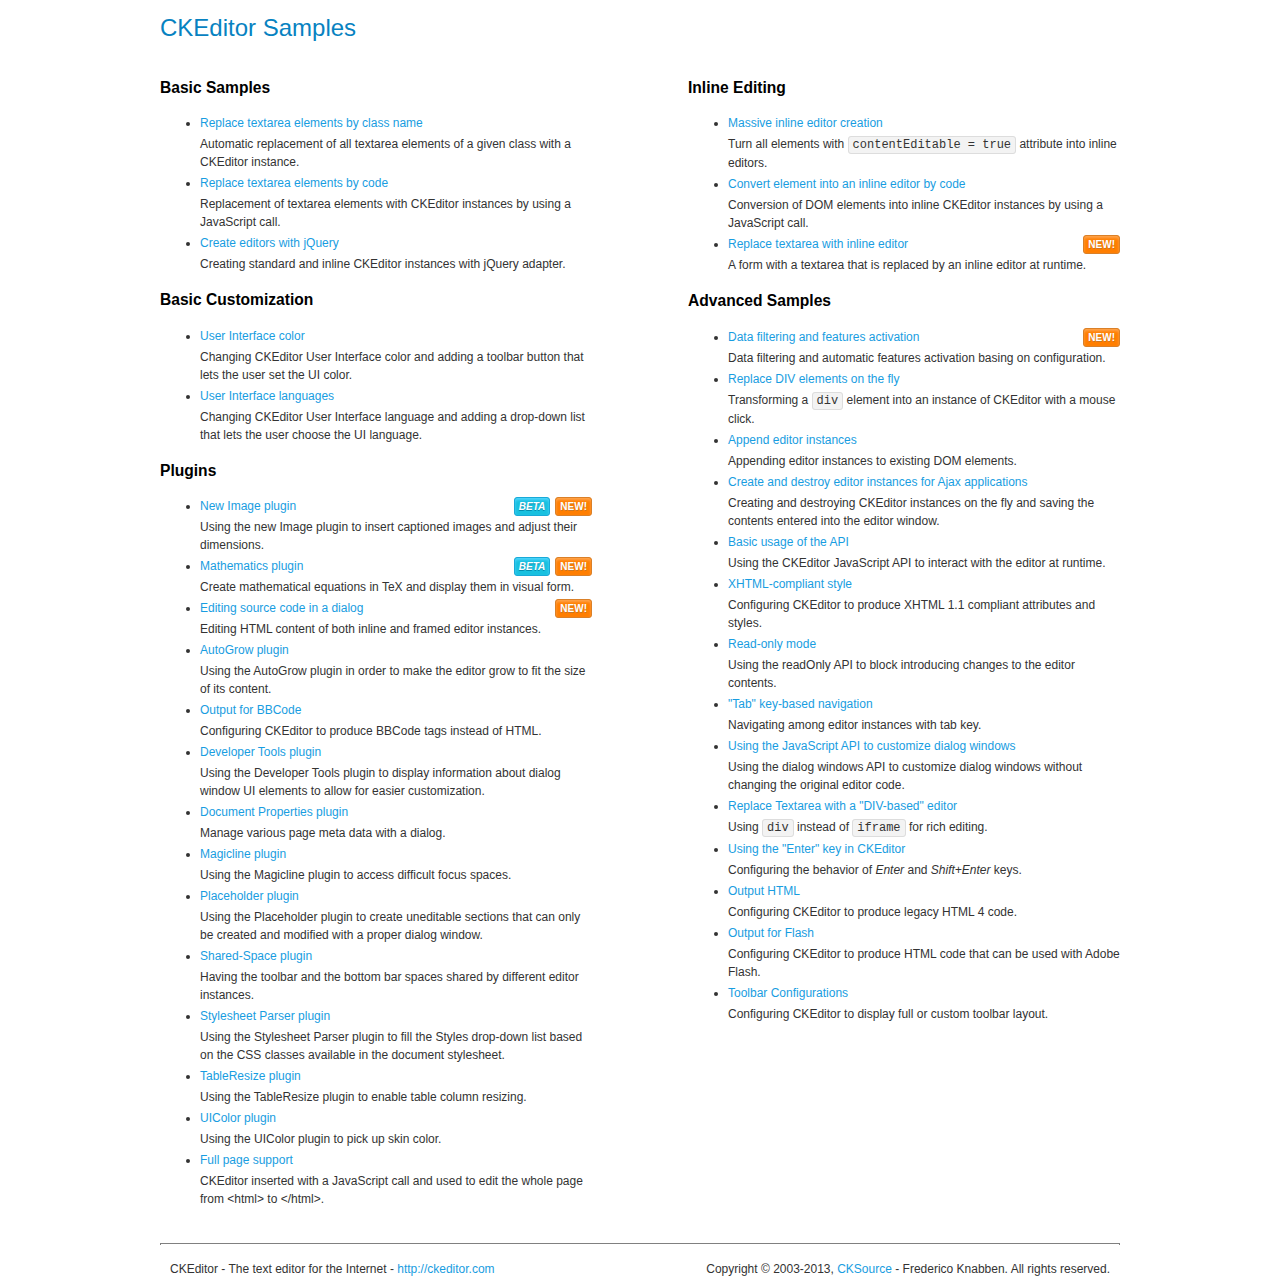
<file: js/ckeditor/samples/index.html>
﻿<!DOCTYPE html>
<!--
Copyright (c) 2003-2013, CKSource - Frederico Knabben. All rights reserved.
For licensing, see LICENSE.md or http://ckeditor.com/license
-->
<html>
<head>
	<title>CKEditor Samples</title>
	<meta charset="utf-8">
	<link rel="stylesheet" href="sample.css">
</head>
<body>
	<h1 class="samples">
		CKEditor Samples
	</h1>
	<div class="twoColumns">
		<div class="twoColumnsLeft">
			<h2 class="samples">
				Basic Samples
			</h2>
			<dl class="samples">
				<dt><a class="samples" href="replacebyclass.html">Replace textarea elements by class name</a></dt>
				<dd>Automatic replacement of all textarea elements of a given class with a CKEditor instance.</dd>

				<dt><a class="samples" href="replacebycode.html">Replace textarea elements by code</a></dt>
				<dd>Replacement of textarea elements with CKEditor instances by using a JavaScript call.</dd>

				<dt><a class="samples" href="jquery.html">Create editors with jQuery</a></dt>
				<dd>Creating standard and inline CKEditor instances with jQuery adapter.</dd>
			</dl>

			<h2 class="samples">
				Basic Customization
			</h2>
			<dl class="samples">
				<dt><a class="samples" href="uicolor.html">User Interface color</a></dt>
				<dd>Changing CKEditor User Interface color and adding a toolbar button that lets the user set the UI color.</dd>

				<dt><a class="samples" href="uilanguages.html">User Interface languages</a></dt>
				<dd>Changing CKEditor User Interface language and adding a drop-down list that lets the user choose the UI language.</dd>
			</dl>


			<h2 class="samples">Plugins</h2>
<dl class="samples">
<dt><a class="samples" href="plugins/image2/image2.html">New Image plugin</a> <span class="new">New!</span> <span class="beta">Beta</span></dt>
<dd>Using the new Image plugin to insert captioned images and adjust their dimensions.</dd>

<dt><a class="samples" href="plugins/mathjax/mathjax.html">Mathematics plugin</a> <span class="new">New!</span> <span class="beta">Beta</span></dt>
<dd>Create mathematical equations in TeX and display them in visual form.</dd>

<dt><a class="samples" href="plugins/sourcedialog/sourcedialog.html">Editing source code in a dialog</a> <span class="new">New!</span></dt>
<dd>Editing HTML content of both inline and framed editor instances.</dd>

<dt><a class="samples" href="plugins/autogrow/autogrow.html">AutoGrow plugin</a></dt>
<dd>Using the AutoGrow plugin in order to make the editor grow to fit the size of its content.</dd>

<dt><a class="samples" href="plugins/bbcode/bbcode.html">Output for BBCode</a></dt>
<dd>Configuring CKEditor to produce BBCode tags instead of HTML.</dd>

<dt><a class="samples" href="plugins/devtools/devtools.html">Developer Tools plugin</a></dt>
<dd>Using the Developer Tools plugin to display information about dialog window UI elements to allow for easier customization.</dd>

<dt><a class="samples" href="plugins/docprops/docprops.html">Document Properties plugin</a></dt>
<dd>Manage various page meta data with a dialog.</dd>

<dt><a class="samples" href="plugins/magicline/magicline.html">Magicline plugin</a></dt>
<dd>Using the Magicline plugin to access difficult focus spaces.</dd>

<dt><a class="samples" href="plugins/placeholder/placeholder.html">Placeholder plugin</a></dt>
<dd>Using the Placeholder plugin to create uneditable sections that can only be created and modified with a proper dialog window.</dd>

<dt><a class="samples" href="plugins/sharedspace/sharedspace.html">Shared-Space plugin</a></dt>
<dd>Having the toolbar and the bottom bar spaces shared by different editor instances.</dd>

<dt><a class="samples" href="plugins/stylesheetparser/stylesheetparser.html">Stylesheet Parser plugin</a></dt>
<dd>Using the Stylesheet Parser plugin to fill the Styles drop-down list based on the CSS classes available in the document stylesheet.</dd>

<dt><a class="samples" href="plugins/tableresize/tableresize.html">TableResize plugin</a></dt>
<dd>Using the TableResize plugin to enable table column resizing.</dd>

<dt><a class="samples" href="plugins/uicolor/uicolor.html">UIColor plugin</a></dt>
<dd>Using the UIColor plugin to pick up skin color.</dd>

<dt><a class="samples" href="plugins/wysiwygarea/fullpage.html">Full page support</a></dt>
<dd>CKEditor inserted with a JavaScript call and used to edit the whole page from &lt;html&gt; to &lt;/html&gt;.</dd>
</dl>
		</div>
		<div class="twoColumnsRight">
			<h2 class="samples">
				Inline Editing
			</h2>
			<dl class="samples">
				<dt><a class="samples" href="inlineall.html">Massive inline editor creation</a></dt>
				<dd>Turn all elements with <code>contentEditable = true</code> attribute into inline editors.</dd>

				<dt><a class="samples" href="inlinebycode.html">Convert element into an inline editor by code</a></dt>
				<dd>Conversion of DOM elements into inline CKEditor instances by using a JavaScript call.</dd>

				<dt><a class="samples" href="inlinetextarea.html">Replace textarea with inline editor</a> <span class="new">New!</span></dt>
				<dd>A form with a textarea that is replaced by an inline editor at runtime.</dd>

				
			</dl>

			<h2 class="samples">
				Advanced Samples
			</h2>
			<dl class="samples">
				<dt><a class="samples" href="datafiltering.html">Data filtering and features activation</a> <span class="new">New!</span></dt>
				<dd>Data filtering and automatic features activation basing on configuration.</dd>

				<dt><a class="samples" href="divreplace.html">Replace DIV elements on the fly</a></dt>
				<dd>Transforming a <code>div</code> element into an instance of CKEditor with a mouse click.</dd>

				<dt><a class="samples" href="appendto.html">Append editor instances</a></dt>
				<dd>Appending editor instances to existing DOM elements.</dd>

				<dt><a class="samples" href="ajax.html">Create and destroy editor instances for Ajax applications</a></dt>
				<dd>Creating and destroying CKEditor instances on the fly and saving the contents entered into the editor window.</dd>

				<dt><a class="samples" href="api.html">Basic usage of the API</a></dt>
				<dd>Using the CKEditor JavaScript API to interact with the editor at runtime.</dd>

				<dt><a class="samples" href="xhtmlstyle.html">XHTML-compliant style</a></dt>
				<dd>Configuring CKEditor to produce XHTML 1.1 compliant attributes and styles.</dd>

				<dt><a class="samples" href="readonly.html">Read-only mode</a></dt>
				<dd>Using the readOnly API to block introducing changes to the editor contents.</dd>

				<dt><a class="samples" href="tabindex.html">"Tab" key-based navigation</a></dt>
				<dd>Navigating among editor instances with tab key.</dd>


				
<dt><a class="samples" href="plugins/dialog/dialog.html">Using the JavaScript API to customize dialog windows</a></dt>
<dd>Using the dialog windows API to customize dialog windows without changing the original editor code.</dd>

<dt><a class="samples" href="plugins/divarea/divarea.html">Replace Textarea with a &quot;DIV-based&quot; editor</a></dt>
<dd>Using <code>div</code> instead of <code>iframe</code> for rich editing.</dd>

<dt><a class="samples" href="plugins/enterkey/enterkey.html">Using the &quot;Enter&quot; key in CKEditor</a></dt>
<dd>Configuring the behavior of <em>Enter</em> and <em>Shift+Enter</em> keys.</dd>

<dt><a class="samples" href="plugins/htmlwriter/outputhtml.html">Output HTML</a></dt>
<dd>Configuring CKEditor to produce legacy HTML 4 code.</dd>

<dt><a class="samples" href="plugins/htmlwriter/outputforflash.html">Output for Flash</a></dt>
<dd>Configuring CKEditor to produce HTML code that can be used with Adobe Flash.</dd>

<dt><a class="samples" href="plugins/toolbar/toolbar.html">Toolbar Configurations</a></dt>
<dd>Configuring CKEditor to display full or custom toolbar layout.</dd>

			</dl>
		</div>
	</div>
	<div id="footer">
		<hr>
		<p>
			CKEditor - The text editor for the Internet - <a class="samples" href="http://ckeditor.com/">http://ckeditor.com</a>
		</p>
		<p id="copy">
			Copyright &copy; 2003-2013, <a class="samples" href="http://cksource.com/">CKSource</a> - Frederico Knabben. All rights reserved.
		</p>
	</div>
</body>
</html>
</file>
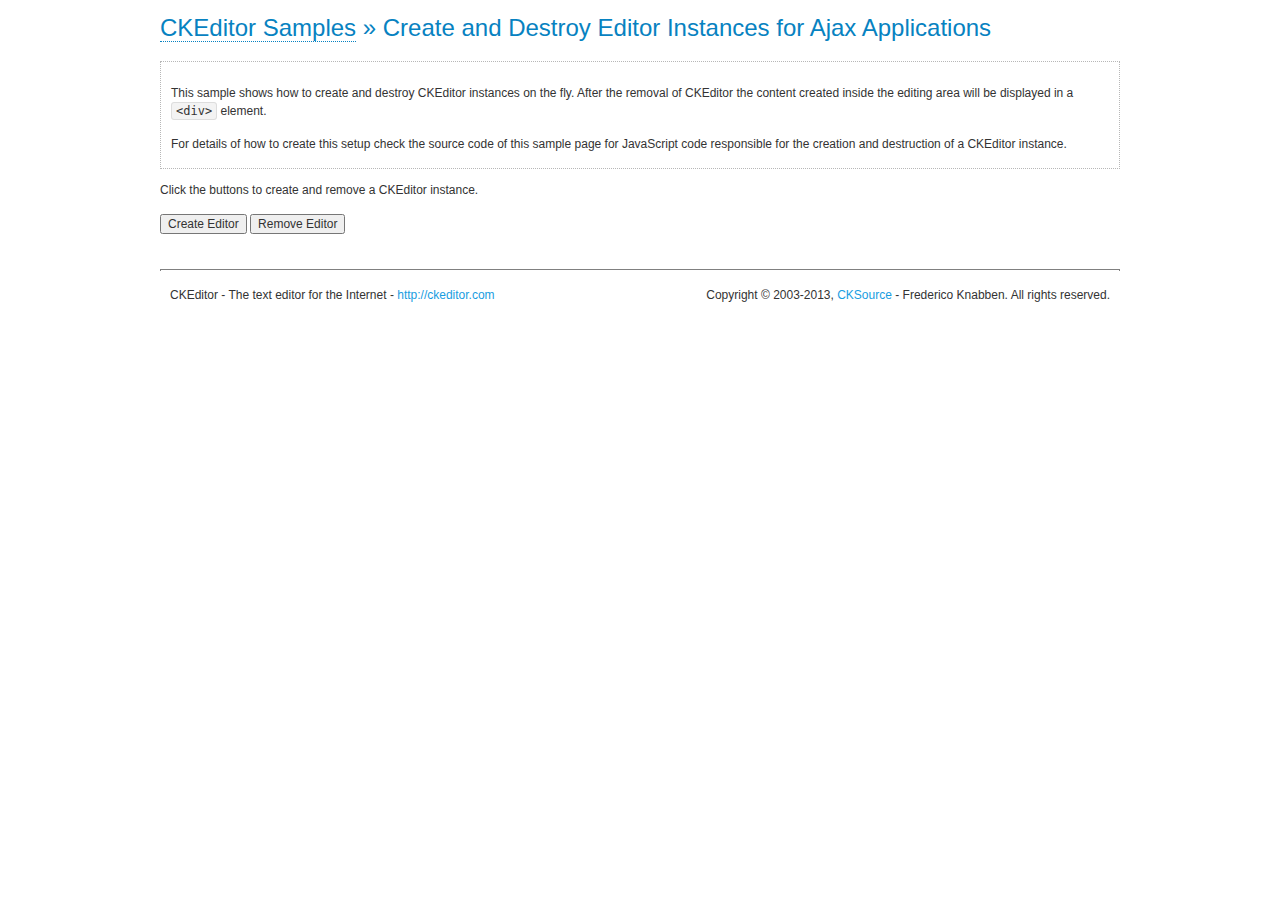
<file: js/ckeditor/samples/ajax.html>
<!DOCTYPE html>
<!--
Copyright (c) 2003-2013, CKSource - Frederico Knabben. All rights reserved.
For licensing, see LICENSE.md or http://ckeditor.com/license
-->
<html>
<head>
	<title>Ajax &mdash; CKEditor Sample</title>
	<meta charset="utf-8">
	<script src="../ckeditor.js"></script>
	<link rel="stylesheet" href="sample.css">
	<script>

		var editor, html = '';

		function createEditor() {
			if ( editor )
				return;

			// Create a new editor inside the <div id="editor">, setting its value to html
			var config = {};
			editor = CKEDITOR.appendTo( 'editor', config, html );
		}

		function removeEditor() {
			if ( !editor )
				return;

			// Retrieve the editor contents. In an Ajax application, this data would be
			// sent to the server or used in any other way.
			document.getElementById( 'editorcontents' ).innerHTML = html = editor.getData();
			document.getElementById( 'contents' ).style.display = '';

			// Destroy the editor.
			editor.destroy();
			editor = null;
		}

	</script>
</head>
<body>
	<h1 class="samples">
		<a href="index.html">CKEditor Samples</a> &raquo; Create and Destroy Editor Instances for Ajax Applications
	</h1>
	<div class="description">
		<p>
			This sample shows how to create and destroy CKEditor instances on the fly. After the removal of CKEditor the content created inside the editing
			area will be displayed in a <code>&lt;div&gt;</code> element.
		</p>
		<p>
			For details of how to create this setup check the source code of this sample page
			for JavaScript code responsible for the creation and destruction of a CKEditor instance.
		</p>
	</div>
	<p>Click the buttons to create and remove a CKEditor instance.</p>
	<p>
		<input onclick="createEditor();" type="button" value="Create Editor">
		<input onclick="removeEditor();" type="button" value="Remove Editor">
	</p>
	<!-- This div will hold the editor. -->
	<div id="editor">
	</div>
	<div id="contents" style="display: none">
		<p>
			Edited Contents:
		</p>
		<!-- This div will be used to display the editor contents. -->
		<div id="editorcontents">
		</div>
	</div>
	<div id="footer">
		<hr>
		<p>
			CKEditor - The text editor for the Internet - <a class="samples" href="http://ckeditor.com/">http://ckeditor.com</a>
		</p>
		<p id="copy">
			Copyright &copy; 2003-2013, <a class="samples" href="http://cksource.com/">CKSource</a> - Frederico
			Knabben. All rights reserved.
		</p>
	</div>
</body>
</html>
</file>
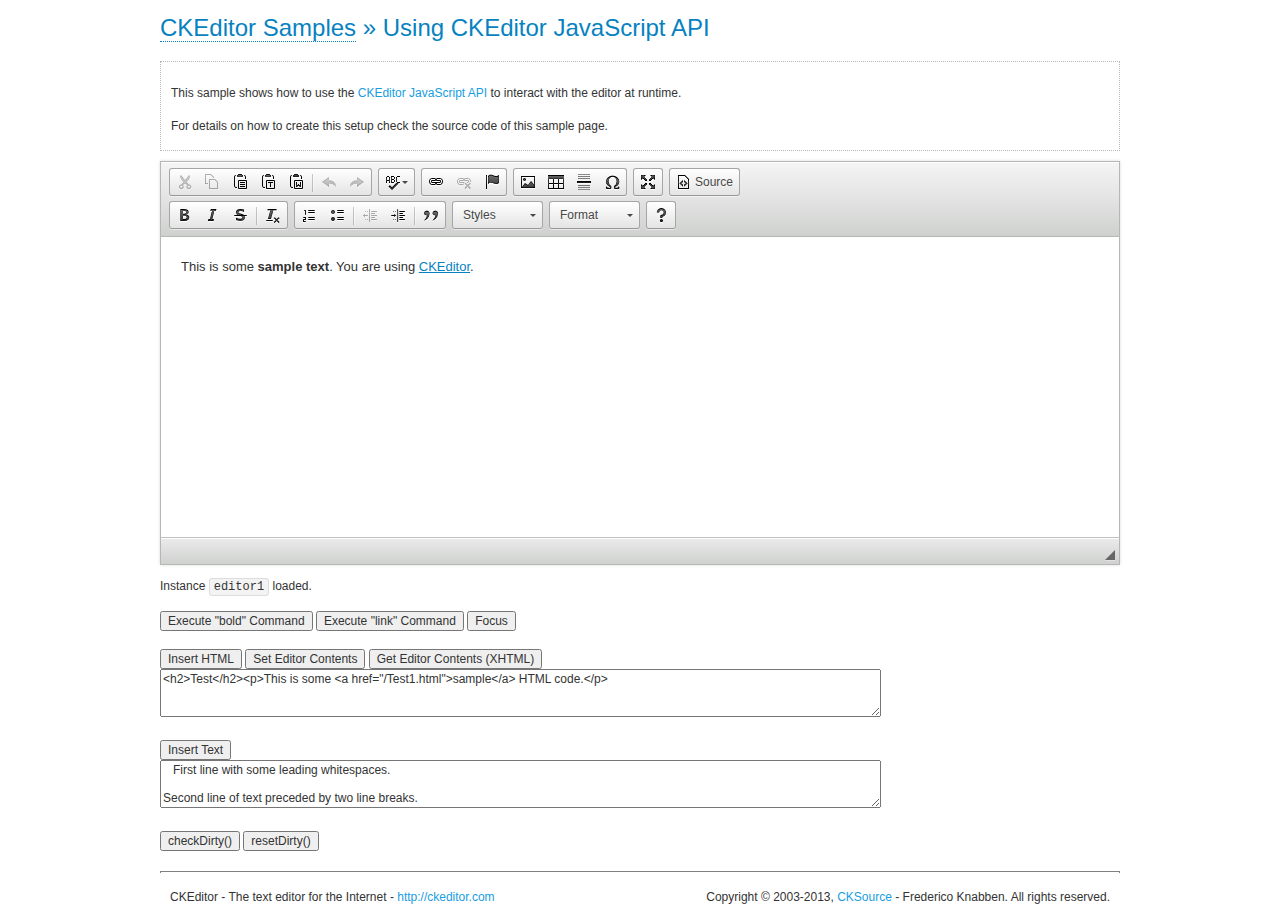
<file: js/ckeditor/samples/api.html>
<!DOCTYPE html>
<!--
Copyright (c) 2003-2013, CKSource - Frederico Knabben. All rights reserved.
For licensing, see LICENSE.md or http://ckeditor.com/license
-->
<html>
<head>
	<meta charset="utf-8">
	<title>API Usage &mdash; CKEditor Sample</title>
	<script src="../ckeditor.js"></script>
	<link href="sample.css" rel="stylesheet">
	<script>

// The instanceReady event is fired, when an instance of CKEditor has finished
// its initialization.
CKEDITOR.on( 'instanceReady', function( ev ) {
	// Show the editor name and description in the browser status bar.
	document.getElementById( 'eMessage' ).innerHTML = 'Instance <code>' + ev.editor.name + '<\/code> loaded.';

	// Show this sample buttons.
	document.getElementById( 'eButtons' ).style.display = 'block';
});

function InsertHTML() {
	// Get the editor instance that we want to interact with.
	var editor = CKEDITOR.instances.editor1;
	var value = document.getElementById( 'htmlArea' ).value;

	// Check the active editing mode.
	if ( editor.mode == 'wysiwyg' )
	{
		// Insert HTML code.
		// http://docs.ckeditor.com/#!/api/CKEDITOR.editor-method-insertHtml
		editor.insertHtml( value );
	}
	else
		alert( 'You must be in WYSIWYG mode!' );
}

function InsertText() {
	// Get the editor instance that we want to interact with.
	var editor = CKEDITOR.instances.editor1;
	var value = document.getElementById( 'txtArea' ).value;

	// Check the active editing mode.
	if ( editor.mode == 'wysiwyg' )
	{
		// Insert as plain text.
		// http://docs.ckeditor.com/#!/api/CKEDITOR.editor-method-insertText
		editor.insertText( value );
	}
	else
		alert( 'You must be in WYSIWYG mode!' );
}

function SetContents() {
	// Get the editor instance that we want to interact with.
	var editor = CKEDITOR.instances.editor1;
	var value = document.getElementById( 'htmlArea' ).value;

	// Set editor contents (replace current contents).
	// http://docs.ckeditor.com/#!/api/CKEDITOR.editor-method-setData
	editor.setData( value );
}

function GetContents() {
	// Get the editor instance that you want to interact with.
	var editor = CKEDITOR.instances.editor1;

	// Get editor contents
	// http://docs.ckeditor.com/#!/api/CKEDITOR.editor-method-getData
	alert( editor.getData() );
}

function ExecuteCommand( commandName ) {
	// Get the editor instance that we want to interact with.
	var editor = CKEDITOR.instances.editor1;

	// Check the active editing mode.
	if ( editor.mode == 'wysiwyg' )
	{
		// Execute the command.
		// http://docs.ckeditor.com/#!/api/CKEDITOR.editor-method-execCommand
		editor.execCommand( commandName );
	}
	else
		alert( 'You must be in WYSIWYG mode!' );
}

function CheckDirty() {
	// Get the editor instance that we want to interact with.
	var editor = CKEDITOR.instances.editor1;
	// Checks whether the current editor contents present changes when compared
	// to the contents loaded into the editor at startup
	// http://docs.ckeditor.com/#!/api/CKEDITOR.editor-method-checkDirty
	alert( editor.checkDirty() );
}

function ResetDirty() {
	// Get the editor instance that we want to interact with.
	var editor = CKEDITOR.instances.editor1;
	// Resets the "dirty state" of the editor (see CheckDirty())
	// http://docs.ckeditor.com/#!/api/CKEDITOR.editor-method-resetDirty
	editor.resetDirty();
	alert( 'The "IsDirty" status has been reset' );
}

function Focus() {
	CKEDITOR.instances.editor1.focus();
}

function onFocus() {
	document.getElementById( 'eMessage' ).innerHTML = '<b>' + this.name + ' is focused </b>';
}

function onBlur() {
	document.getElementById( 'eMessage' ).innerHTML = this.name + ' lost focus';
}

	</script>

</head>
<body>
	<h1 class="samples">
		<a href="index.html">CKEditor Samples</a> &raquo; Using CKEditor JavaScript API
	</h1>
	<div class="description">
	<p>
		This sample shows how to use the
		<a class="samples" href="http://docs.ckeditor.com/#!/api/CKEDITOR.editor">CKEditor JavaScript API</a>
		to interact with the editor at runtime.
	</p>
	<p>
		For details on how to create this setup check the source code of this sample page.
	</p>
	</div>

	<!-- This <div> holds alert messages to be display in the sample page. -->
	<div id="alerts">
		<noscript>
			<p>
				<strong>CKEditor requires JavaScript to run</strong>. In a browser with no JavaScript
				support, like yours, you should still see the contents (HTML data) and you should
				be able to edit it normally, without a rich editor interface.
			</p>
		</noscript>
	</div>
	<form action="../../../samples/sample_posteddata.php" method="post">
		<textarea cols="100" id="editor1" name="editor1" rows="10">&lt;p&gt;This is some &lt;strong&gt;sample text&lt;/strong&gt;. You are using &lt;a href="http://ckeditor.com/"&gt;CKEditor&lt;/a&gt;.&lt;/p&gt;</textarea>

		<script>
			// Replace the <textarea id="editor1"> with an CKEditor instance.
			CKEDITOR.replace( 'editor1', {
				on: {
					focus: onFocus,
					blur: onBlur,

					// Check for availability of corresponding plugins.
					pluginsLoaded: function( evt ) {
						var doc = CKEDITOR.document, ed = evt.editor;
						if ( !ed.getCommand( 'bold' ) )
							doc.getById( 'exec-bold' ).hide();
						if ( !ed.getCommand( 'link' ) )
							doc.getById( 'exec-link' ).hide();
					}
				}
			});
		</script>

		<p id="eMessage">
		</p>

		<div id="eButtons" style="display: none">
			<input id="exec-bold" onclick="ExecuteCommand('bold');" type="button" value="Execute &quot;bold&quot; Command">
			<input id="exec-link" onclick="ExecuteCommand('link');" type="button" value="Execute &quot;link&quot; Command">
			<input onclick="Focus();" type="button" value="Focus">
			<br><br>
			<input onclick="InsertHTML();" type="button" value="Insert HTML">
			<input onclick="SetContents();" type="button" value="Set Editor Contents">
			<input onclick="GetContents();" type="button" value="Get Editor Contents (XHTML)">
			<br>
			<textarea cols="100" id="htmlArea" rows="3">&lt;h2&gt;Test&lt;/h2&gt;&lt;p&gt;This is some &lt;a href="/Test1.html"&gt;sample&lt;/a&gt; HTML code.&lt;/p&gt;</textarea>
			<br>
			<br>
			<input onclick="InsertText();" type="button" value="Insert Text">
			<br>
			<textarea cols="100" id="txtArea" rows="3">   First line with some leading whitespaces.

Second line of text preceded by two line breaks.</textarea>
			<br>
			<br>
			<input onclick="CheckDirty();" type="button" value="checkDirty()">
			<input onclick="ResetDirty();" type="button" value="resetDirty()">
		</div>
	</form>
	<div id="footer">
		<hr>
		<p>
			CKEditor - The text editor for the Internet - <a class="samples" href="http://ckeditor.com/">http://ckeditor.com</a>
		</p>
		<p id="copy">
			Copyright &copy; 2003-2013, <a class="samples" href="http://cksource.com/">CKSource</a> - Frederico
			Knabben. All rights reserved.
		</p>
	</div>
</body>
</html>
</file>
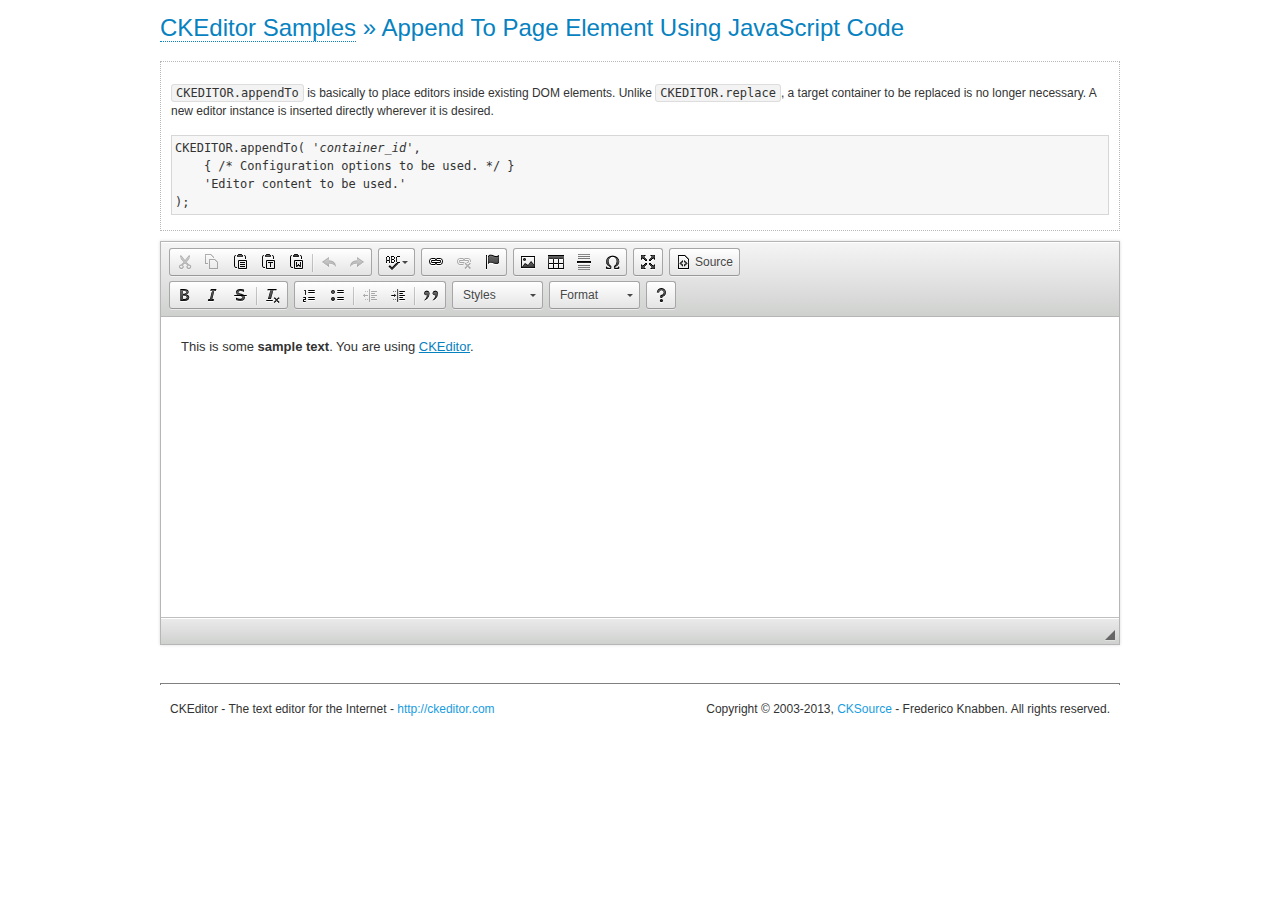
<file: js/ckeditor/samples/appendto.html>
<!DOCTYPE html>
<!--
Copyright (c) 2003-2013, CKSource - Frederico Knabben. All rights reserved.
For licensing, see LICENSE.md or http://ckeditor.com/license
-->
<html>
<head>
	<title>CKEDITOR.appendTo &mdash; CKEditor Sample</title>
	<meta charset="utf-8">
	<script src="../ckeditor.js"></script>
	<link rel="stylesheet" href="sample.css">
</head>
<body>
	<h1 class="samples">
		<a href="index.html">CKEditor Samples</a> &raquo; Append To Page Element Using JavaScript Code
	</h1>
	<div id="section1">
		<div class="description">
			<p>
				<code>CKEDITOR.appendTo</code> is basically to place editors
				inside existing DOM elements. Unlike <code>CKEDITOR.replace</code>,
				a target container to be replaced is no longer necessary. A new editor
				instance is inserted directly wherever it is desired.
			</p>
<pre class="samples">CKEDITOR.appendTo( '<em>container_id</em>',
	{ /* Configuration options to be used. */ }
	'Editor content to be used.'
);</pre>
		</div>
		<script>

			// This call can be placed at any point after the
			// <textarea>, or inside a <head><script> in a
			// window.onload event handler.

			// Replace the <textarea id="editor"> with an CKEditor
			// instance, using default configurations.
			CKEDITOR.appendTo( 'section1',
				null,
				'<p>This is some <strong>sample text</strong>. You are using <a href="http://ckeditor.com/">CKEditor</a>.</p>'
			);

		</script>
	</div>
	<br>
	<div id="footer">
		<hr>
		<p>
			CKEditor - The text editor for the Internet - <a class="samples" href="http://ckeditor.com/">http://ckeditor.com</a>
		</p>
		<p id="copy">
			Copyright &copy; 2003-2013, <a class="samples" href="http://cksource.com/">CKSource</a> - Frederico
			Knabben. All rights reserved.
		</p>
	</div>
</body>
</html>
</file>
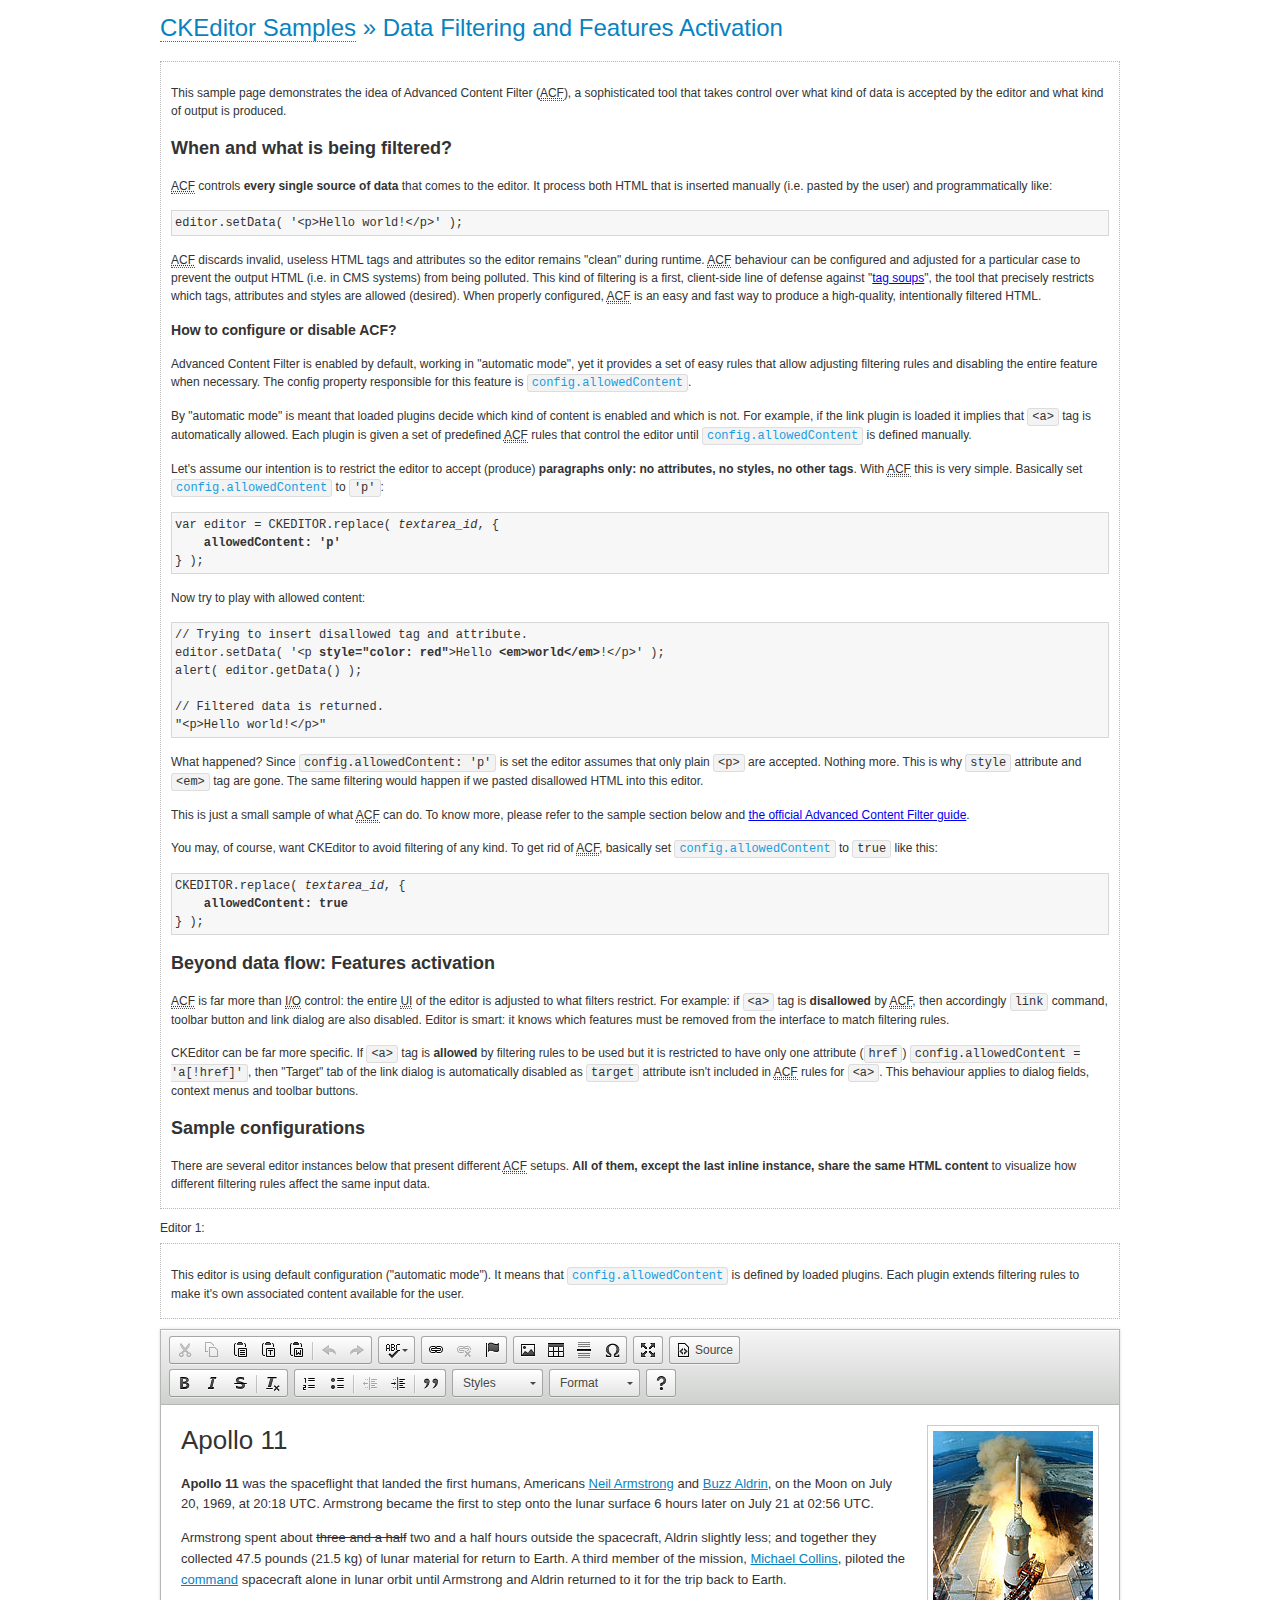
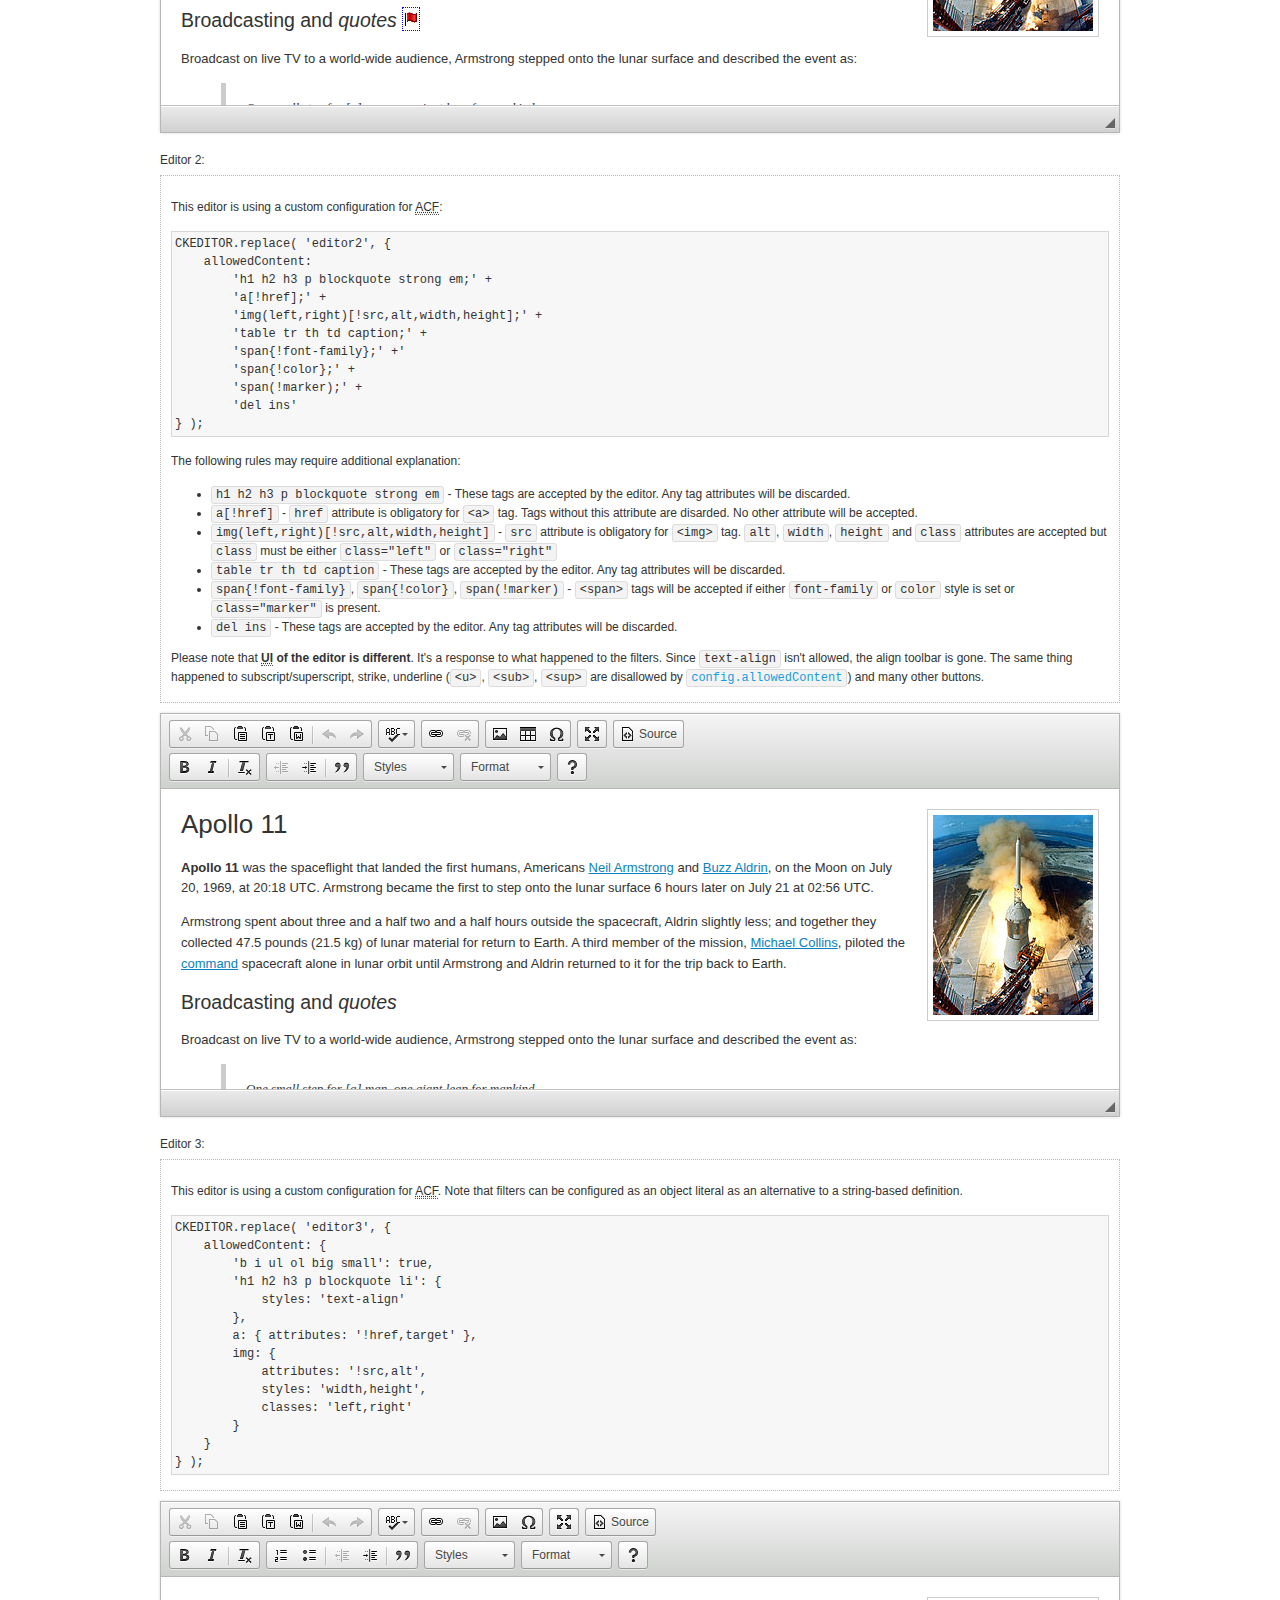
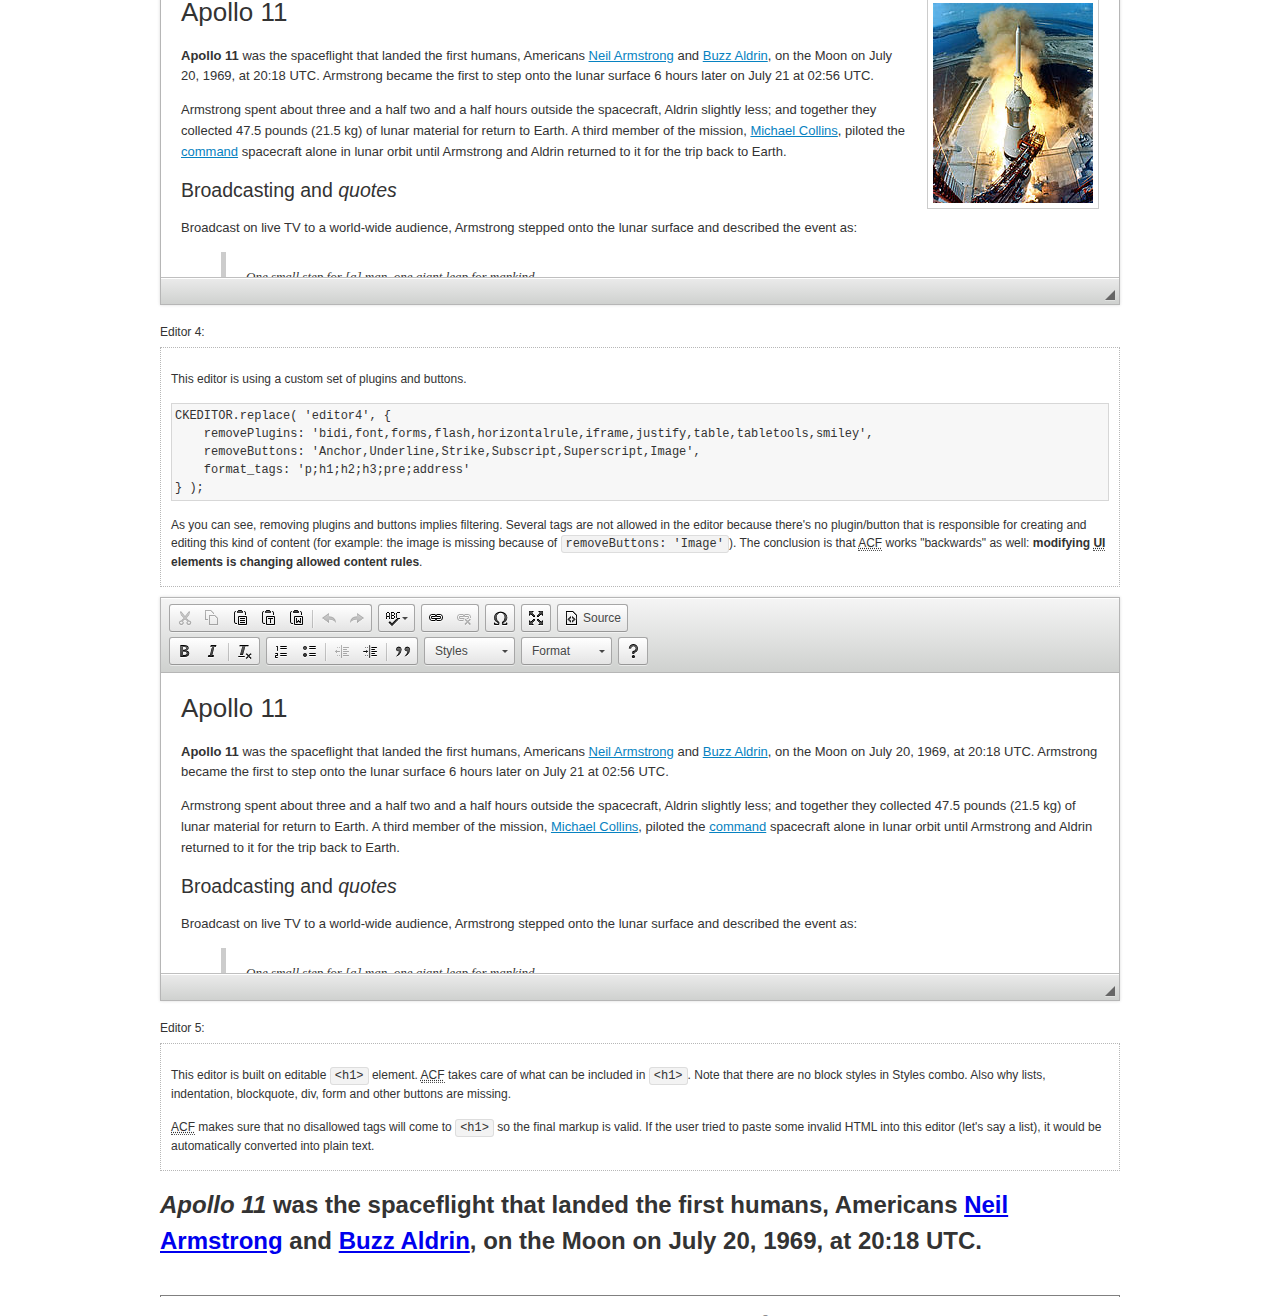
<file: js/ckeditor/samples/datafiltering.html>
<!DOCTYPE html>
<!--
Copyright (c) 2003-2013, CKSource - Frederico Knabben. All rights reserved.
For licensing, see LICENSE.md or http://ckeditor.com/license
-->
<html>
<head>
	<title>Data Filtering &mdash; CKEditor Sample</title>
	<meta charset="utf-8">
	<script src="../ckeditor.js"></script>
	<link rel="stylesheet" href="sample.css">
	<script>
		// Remove advanced tabs for all editors.
		CKEDITOR.config.removeDialogTabs = 'image:advanced;link:advanced;flash:advanced;creatediv:advanced;editdiv:advanced';
	</script>
</head>
<body>
	<h1 class="samples">
		<a href="index.html">CKEditor Samples</a> &raquo; Data Filtering and Features Activation
	</h1>
	<div class="description">
		<p>
			This sample page demonstrates the idea of Advanced Content Filter
			(<abbr title="Advanced Content Filter">ACF</abbr>), a sophisticated
			tool that takes control over what kind of data is accepted by the editor and what
			kind of output is produced.
		</p>
		<h2>When and what is being filtered?</h2>
		<p>
			<abbr title="Advanced Content Filter">ACF</abbr> controls
			<strong>every single source of data</strong> that comes to the editor.
			It process both HTML that is inserted manually (i.e. pasted by the user)
			and programmatically like:
		</p>
<pre class="samples">
editor.setData( '&lt;p&gt;Hello world!&lt;/p&gt;' );
</pre>
		<p>
			<abbr title="Advanced Content Filter">ACF</abbr> discards invalid,
			useless HTML tags and attributes so the editor remains "clean" during
			runtime. <abbr title="Advanced Content Filter">ACF</abbr> behaviour
			can be configured and adjusted for a particular case to prevent the
			output HTML (i.e. in CMS systems) from being polluted.

			This kind of filtering is a first, client-side line of defense
			against "<a href="http://en.wikipedia.org/wiki/Tag_soup">tag soups</a>",
			the tool that precisely restricts which tags, attributes and styles
			are allowed (desired). When properly configured, <abbr title="Advanced Content Filter">ACF</abbr>
			is an easy and fast way to produce a high-quality, intentionally filtered HTML.
		</p>

		<h3>How to configure or disable ACF?</h3>
		<p>
			Advanced Content Filter is enabled by default, working in "automatic mode", yet
			it provides a set of easy rules that allow adjusting filtering rules
			and disabling the entire feature when necessary. The config property
			responsible for this feature is <code><a class="samples"
			href="http://docs.ckeditor.com/#!/api/CKEDITOR.config-cfg-allowedContent">config.allowedContent</a></code>.
		</p>
		<p>
			By "automatic mode" is meant that loaded plugins decide which kind
			of content is enabled and which is not. For example, if the link
			plugin is loaded it implies that <code>&lt;a&gt;</code> tag is
			automatically allowed. Each plugin is given a set
			of predefined <abbr title="Advanced Content Filter">ACF</abbr> rules
			that control the editor until <code><a class="samples"
			href="http://docs.ckeditor.com/#!/api/CKEDITOR.config-cfg-allowedContent">
			config.allowedContent</a></code>
			is defined manually.
		</p>
		<p>
			Let's assume our intention is to restrict the editor to accept (produce) <strong>paragraphs
			only: no attributes, no styles, no other tags</strong>.
			With <abbr title="Advanced Content Filter">ACF</abbr>
			this is very simple. Basically set <code><a class="samples"
			href="http://docs.ckeditor.com/#!/api/CKEDITOR.config-cfg-allowedContent">
			config.allowedContent</a></code> to <code>'p'</code>:
		</p>
<pre class="samples">
var editor = CKEDITOR.replace( <em>textarea_id</em>, {
	<strong>allowedContent: 'p'</strong>
} );
</pre>
		<p>
			Now try to play with allowed content:
		</p>
<pre class="samples">
// Trying to insert disallowed tag and attribute.
editor.setData( '&lt;p <strong>style="color: red"</strong>&gt;Hello <strong>&lt;em&gt;world&lt;/em&gt;</strong>!&lt;/p&gt;' );
alert( editor.getData() );

// Filtered data is returned.
"&lt;p&gt;Hello world!&lt;/p&gt;"
</pre>
		<p>
			What happened? Since <code>config.allowedContent: 'p'</code> is set the editor assumes
			that only plain <code>&lt;p&gt;</code> are accepted. Nothing more. This is why
			<code>style</code> attribute and <code>&lt;em&gt;</code> tag are gone. The same
			filtering would happen if we pasted disallowed HTML into this editor.
		</p>
		<p>
			This is just a small sample of what <abbr title="Advanced Content Filter">ACF</abbr>
			can do. To know more, please refer to the sample section below and
			<a href="http://docs.ckeditor.com/#!/guide/dev_advanced_content_filter">the official Advanced Content Filter guide</a>.
		</p>
		<p>
			You may, of course, want CKEditor to avoid filtering of any kind.
			To get rid of <abbr title="Advanced Content Filter">ACF</abbr>,
			basically set <code><a class="samples"
			href="http://docs.ckeditor.com/#!/api/CKEDITOR.config-cfg-allowedContent">
			config.allowedContent</a></code> to <code>true</code> like this:
		</p>
<pre class="samples">
CKEDITOR.replace( <em>textarea_id</em>, {
	<strong>allowedContent: true</strong>
} );
</pre>

		<h2>Beyond data flow: Features activation</h2>
		<p>
			<abbr title="Advanced Content Filter">ACF</abbr> is far more than
			<abbr title="Input/Output">I/O</abbr> control: the entire
			<abbr title="User Interface">UI</abbr> of the editor is adjusted to what
			filters restrict. For example: if <code>&lt;a&gt;</code> tag is
			<strong>disallowed</strong>
			by <abbr title="Advanced Content Filter">ACF</abbr>,
			then accordingly <code>link</code> command, toolbar button and link dialog
			are also disabled. Editor is smart: it knows which features must be
			removed from the interface to match filtering rules.
		</p>
		<p>
			CKEditor can be far more specific. If <code>&lt;a&gt;</code> tag is
			<strong>allowed</strong> by filtering rules to be used but it is restricted
			to have only one attribute (<code>href</code>)
			<code>config.allowedContent = 'a[!href]'</code>, then
			"Target" tab of the link dialog is automatically disabled as <code>target</code>
			attribute isn't included in <abbr title="Advanced Content Filter">ACF</abbr> rules
			for <code>&lt;a&gt;</code>. This behaviour applies to dialog fields, context
			menus and toolbar buttons.
		</p>

		<h2>Sample configurations</h2>
		<p>
			There are several editor instances below that present different
			<abbr title="Advanced Content Filter">ACF</abbr> setups. <strong>All of them,
			except the last inline instance, share the same HTML content</strong> to visualize
			how different filtering rules affect the same input data.
		</p>
	</div>

	<div>
		<label for="editor1">
			Editor 1:
		</label>
		<div class="description">
			<p>
				This editor is using default configuration ("automatic mode"). It means that
				<code><a class="samples"
				href="http://docs.ckeditor.com/#!/api/CKEDITOR.config-cfg-allowedContent">
				config.allowedContent</a></code> is defined by loaded plugins.
				Each plugin extends filtering rules to make it's own associated content
				available for the user.
			</p>
		</div>
		<textarea cols="80" id="editor1" name="editor1" rows="10">
			&lt;h1&gt;&lt;img alt=&quot;Saturn V carrying Apollo 11&quot; class=&quot;right&quot; src=&quot;assets/sample.jpg&quot;/&gt; Apollo 11&lt;/h1&gt; &lt;p&gt;&lt;b&gt;Apollo 11&lt;/b&gt; was the spaceflight that landed the first humans, Americans &lt;a href=&quot;http://en.wikipedia.org/wiki/Neil_Armstrong&quot; title=&quot;Neil Armstrong&quot;&gt;Neil Armstrong&lt;/a&gt; and &lt;a href=&quot;http://en.wikipedia.org/wiki/Buzz_Aldrin&quot; title=&quot;Buzz Aldrin&quot;&gt;Buzz Aldrin&lt;/a&gt;, on the Moon on July 20, 1969, at 20:18 UTC. Armstrong became the first to step onto the lunar surface 6 hours later on July 21 at 02:56 UTC.&lt;/p&gt; &lt;p&gt;Armstrong spent about &lt;s&gt;three and a half&lt;/s&gt; two and a half hours outside the spacecraft, Aldrin slightly less; and together they collected 47.5 pounds (21.5&amp;nbsp;kg) of lunar material for return to Earth. A third member of the mission, &lt;a href=&quot;http://en.wikipedia.org/wiki/Michael_Collins_(astronaut)&quot; title=&quot;Michael Collins (astronaut)&quot;&gt;Michael Collins&lt;/a&gt;, piloted the &lt;a href=&quot;http://en.wikipedia.org/wiki/Apollo_Command/Service_Module&quot; title=&quot;Apollo Command/Service Module&quot;&gt;command&lt;/a&gt; spacecraft alone in lunar orbit until Armstrong and Aldrin returned to it for the trip back to Earth.&lt;/p&gt; &lt;h2&gt;Broadcasting and &lt;em&gt;quotes&lt;/em&gt; &lt;a id=&quot;quotes&quot; name=&quot;quotes&quot;&gt;&lt;/a&gt;&lt;/h2&gt; &lt;p&gt;Broadcast on live TV to a world-wide audience, Armstrong stepped onto the lunar surface and described the event as:&lt;/p&gt; &lt;blockquote&gt;&lt;p&gt;One small step for [a] man, one giant leap for mankind.&lt;/p&gt;&lt;/blockquote&gt; &lt;p&gt;Apollo 11 effectively ended the &lt;a href=&quot;http://en.wikipedia.org/wiki/Space_Race&quot; title=&quot;Space Race&quot;&gt;Space Race&lt;/a&gt; and fulfilled a national goal proposed in 1961 by the late U.S. President &lt;a href=&quot;http://en.wikipedia.org/wiki/John_F._Kennedy&quot; title=&quot;John F. Kennedy&quot;&gt;John F. Kennedy&lt;/a&gt; in a speech before the United States Congress:&lt;/p&gt; &lt;blockquote&gt;&lt;p&gt;[...] before this decade is out, of landing a man on the Moon and returning him safely to the Earth.&lt;/p&gt;&lt;/blockquote&gt; &lt;h2&gt;Technical details &lt;a id=&quot;tech-details&quot; name=&quot;tech-details&quot;&gt;&lt;/a&gt;&lt;/h2&gt; &lt;table align=&quot;right&quot; border=&quot;1&quot; bordercolor=&quot;#ccc&quot; cellpadding=&quot;5&quot; cellspacing=&quot;0&quot; style=&quot;border-collapse:collapse;margin:10px 0 10px 15px;&quot;&gt; &lt;caption&gt;&lt;strong&gt;Mission crew&lt;/strong&gt;&lt;/caption&gt; &lt;thead&gt; &lt;tr&gt; &lt;th scope=&quot;col&quot;&gt;Position&lt;/th&gt; &lt;th scope=&quot;col&quot;&gt;Astronaut&lt;/th&gt; &lt;/tr&gt; &lt;/thead&gt; &lt;tbody&gt; &lt;tr&gt; &lt;td&gt;Commander&lt;/td&gt; &lt;td&gt;Neil A. Armstrong&lt;/td&gt; &lt;/tr&gt; &lt;tr&gt; &lt;td&gt;Command Module Pilot&lt;/td&gt; &lt;td&gt;Michael Collins&lt;/td&gt; &lt;/tr&gt; &lt;tr&gt; &lt;td&gt;Lunar Module Pilot&lt;/td&gt; &lt;td&gt;Edwin &amp;quot;Buzz&amp;quot; E. Aldrin, Jr.&lt;/td&gt; &lt;/tr&gt; &lt;/tbody&gt; &lt;/table&gt; &lt;p&gt;Launched by a &lt;strong&gt;Saturn V&lt;/strong&gt; rocket from &lt;a href=&quot;http://en.wikipedia.org/wiki/Kennedy_Space_Center&quot; title=&quot;Kennedy Space Center&quot;&gt;Kennedy Space Center&lt;/a&gt; in Merritt Island, Florida on July 16, Apollo 11 was the fifth manned mission of &lt;a href=&quot;http://en.wikipedia.org/wiki/NASA&quot; title=&quot;NASA&quot;&gt;NASA&lt;/a&gt;&amp;#39;s Apollo program. The Apollo spacecraft had three parts:&lt;/p&gt; &lt;ol&gt; &lt;li&gt;&lt;strong&gt;Command Module&lt;/strong&gt; with a cabin for the three astronauts which was the only part which landed back on Earth&lt;/li&gt; &lt;li&gt;&lt;strong&gt;Service Module&lt;/strong&gt; which supported the Command Module with propulsion, electrical power, oxygen and water&lt;/li&gt; &lt;li&gt;&lt;strong&gt;Lunar Module&lt;/strong&gt; for landing on the Moon.&lt;/li&gt; &lt;/ol&gt; &lt;p&gt;After being sent to the Moon by the Saturn V&amp;#39;s upper stage, the astronauts separated the spacecraft from it and travelled for three days until they entered into lunar orbit. Armstrong and Aldrin then moved into the Lunar Module and landed in the &lt;a href=&quot;http://en.wikipedia.org/wiki/Mare_Tranquillitatis&quot; title=&quot;Mare Tranquillitatis&quot;&gt;Sea of Tranquility&lt;/a&gt;. They stayed a total of about 21 and a half hours on the lunar surface. After lifting off in the upper part of the Lunar Module and rejoining Collins in the Command Module, they returned to Earth and landed in the &lt;a href=&quot;http://en.wikipedia.org/wiki/Pacific_Ocean&quot; title=&quot;Pacific Ocean&quot;&gt;Pacific Ocean&lt;/a&gt; on July 24.&lt;/p&gt; &lt;hr/&gt; &lt;p style=&quot;text-align: right;&quot;&gt;&lt;small&gt;Source: &lt;a href=&quot;http://en.wikipedia.org/wiki/Apollo_11&quot;&gt;Wikipedia.org&lt;/a&gt;&lt;/small&gt;&lt;/p&gt;
		</textarea>

		<script>

			CKEDITOR.replace( 'editor1' );

		</script>
	</div>

	<br>

	<div>
		<label for="editor2">
			Editor 2:
		</label>
		<div class="description">
			<p>
				This editor is using a custom configuration for
				<abbr title="Advanced Content Filter">ACF</abbr>:
			</p>
<pre class="samples">
CKEDITOR.replace( 'editor2', {
	allowedContent:
		'h1 h2 h3 p blockquote strong em;' +
		'a[!href];' +
		'img(left,right)[!src,alt,width,height];' +
		'table tr th td caption;' +
		'span{!font-family};' +'
		'span{!color};' +
		'span(!marker);' +
		'del ins'
} );
</pre>
			<p>
				The following rules may require additional explanation:
			</p>
			<ul>
				<li>
					<code>h1 h2 h3 p blockquote strong em</code> - These tags
					are accepted by the editor. Any tag attributes will be discarded.
				</li>
				<li>
					<code>a[!href]</code> - <code>href</code> attribute is obligatory
					for <code>&lt;a&gt;</code> tag. Tags without this attribute
					are disarded. No other attribute will be accepted.
				</li>
				<li>
					<code>img(left,right)[!src,alt,width,height]</code> - <code>src</code>
					attribute is obligatory for <code>&lt;img&gt;</code> tag.
					<code>alt</code>, <code>width</code>, <code>height</code>
					and <code>class</code> attributes are accepted but
					<code>class</code> must be either <code>class="left"</code>
					or <code>class="right"</code>
				</li>
				<li>
					<code>table tr th td caption</code> - These tags
					are accepted by the editor. Any tag attributes will be discarded.
				</li>
				<li>
					<code>span{!font-family}</code>, <code>span{!color}</code>,
					<code>span(!marker)</code> - <code>&lt;span&gt;</code> tags
					will be accepted if either <code>font-family</code> or
					<code>color</code> style is set or <code>class="marker"</code>
					is present.
				</li>
				<li>
					<code>del ins</code> - These tags
					are accepted by the editor. Any tag attributes will be discarded.
				</li>
			</ul>
			<p>
				Please note that <strong><abbr title="User Interface">UI</abbr> of the
				editor is different</strong>. It's a response to what happened to the filters.
				Since <code>text-align</code> isn't allowed, the align toolbar is gone.
				The same thing happened to subscript/superscript, strike, underline
				(<code>&lt;u&gt;</code>, <code>&lt;sub&gt;</code>, <code>&lt;sup&gt;</code>
				are disallowed by <code><a class="samples"
				href="http://docs.ckeditor.com/#!/api/CKEDITOR.config-cfg-allowedContent">
				config.allowedContent</a></code>) and many other buttons.
			</p>
		</div>
		<textarea cols="80" id="editor2" name="editor2" rows="10">
			&lt;h1&gt;&lt;img alt=&quot;Saturn V carrying Apollo 11&quot; class=&quot;right&quot; src=&quot;assets/sample.jpg&quot;/&gt; Apollo 11&lt;/h1&gt; &lt;p&gt;&lt;b&gt;Apollo 11&lt;/b&gt; was the spaceflight that landed the first humans, Americans &lt;a href=&quot;http://en.wikipedia.org/wiki/Neil_Armstrong&quot; title=&quot;Neil Armstrong&quot;&gt;Neil Armstrong&lt;/a&gt; and &lt;a href=&quot;http://en.wikipedia.org/wiki/Buzz_Aldrin&quot; title=&quot;Buzz Aldrin&quot;&gt;Buzz Aldrin&lt;/a&gt;, on the Moon on July 20, 1969, at 20:18 UTC. Armstrong became the first to step onto the lunar surface 6 hours later on July 21 at 02:56 UTC.&lt;/p&gt; &lt;p&gt;Armstrong spent about &lt;s&gt;three and a half&lt;/s&gt; two and a half hours outside the spacecraft, Aldrin slightly less; and together they collected 47.5 pounds (21.5&amp;nbsp;kg) of lunar material for return to Earth. A third member of the mission, &lt;a href=&quot;http://en.wikipedia.org/wiki/Michael_Collins_(astronaut)&quot; title=&quot;Michael Collins (astronaut)&quot;&gt;Michael Collins&lt;/a&gt;, piloted the &lt;a href=&quot;http://en.wikipedia.org/wiki/Apollo_Command/Service_Module&quot; title=&quot;Apollo Command/Service Module&quot;&gt;command&lt;/a&gt; spacecraft alone in lunar orbit until Armstrong and Aldrin returned to it for the trip back to Earth.&lt;/p&gt; &lt;h2&gt;Broadcasting and &lt;em&gt;quotes&lt;/em&gt; &lt;a id=&quot;quotes&quot; name=&quot;quotes&quot;&gt;&lt;/a&gt;&lt;/h2&gt; &lt;p&gt;Broadcast on live TV to a world-wide audience, Armstrong stepped onto the lunar surface and described the event as:&lt;/p&gt; &lt;blockquote&gt;&lt;p&gt;One small step for [a] man, one giant leap for mankind.&lt;/p&gt;&lt;/blockquote&gt; &lt;p&gt;Apollo 11 effectively ended the &lt;a href=&quot;http://en.wikipedia.org/wiki/Space_Race&quot; title=&quot;Space Race&quot;&gt;Space Race&lt;/a&gt; and fulfilled a national goal proposed in 1961 by the late U.S. President &lt;a href=&quot;http://en.wikipedia.org/wiki/John_F._Kennedy&quot; title=&quot;John F. Kennedy&quot;&gt;John F. Kennedy&lt;/a&gt; in a speech before the United States Congress:&lt;/p&gt; &lt;blockquote&gt;&lt;p&gt;[...] before this decade is out, of landing a man on the Moon and returning him safely to the Earth.&lt;/p&gt;&lt;/blockquote&gt; &lt;h2&gt;Technical details &lt;a id=&quot;tech-details&quot; name=&quot;tech-details&quot;&gt;&lt;/a&gt;&lt;/h2&gt; &lt;table align=&quot;right&quot; border=&quot;1&quot; bordercolor=&quot;#ccc&quot; cellpadding=&quot;5&quot; cellspacing=&quot;0&quot; style=&quot;border-collapse:collapse;margin:10px 0 10px 15px;&quot;&gt; &lt;caption&gt;&lt;strong&gt;Mission crew&lt;/strong&gt;&lt;/caption&gt; &lt;thead&gt; &lt;tr&gt; &lt;th scope=&quot;col&quot;&gt;Position&lt;/th&gt; &lt;th scope=&quot;col&quot;&gt;Astronaut&lt;/th&gt; &lt;/tr&gt; &lt;/thead&gt; &lt;tbody&gt; &lt;tr&gt; &lt;td&gt;Commander&lt;/td&gt; &lt;td&gt;Neil A. Armstrong&lt;/td&gt; &lt;/tr&gt; &lt;tr&gt; &lt;td&gt;Command Module Pilot&lt;/td&gt; &lt;td&gt;Michael Collins&lt;/td&gt; &lt;/tr&gt; &lt;tr&gt; &lt;td&gt;Lunar Module Pilot&lt;/td&gt; &lt;td&gt;Edwin &amp;quot;Buzz&amp;quot; E. Aldrin, Jr.&lt;/td&gt; &lt;/tr&gt; &lt;/tbody&gt; &lt;/table&gt; &lt;p&gt;Launched by a &lt;strong&gt;Saturn V&lt;/strong&gt; rocket from &lt;a href=&quot;http://en.wikipedia.org/wiki/Kennedy_Space_Center&quot; title=&quot;Kennedy Space Center&quot;&gt;Kennedy Space Center&lt;/a&gt; in Merritt Island, Florida on July 16, Apollo 11 was the fifth manned mission of &lt;a href=&quot;http://en.wikipedia.org/wiki/NASA&quot; title=&quot;NASA&quot;&gt;NASA&lt;/a&gt;&amp;#39;s Apollo program. The Apollo spacecraft had three parts:&lt;/p&gt; &lt;ol&gt; &lt;li&gt;&lt;strong&gt;Command Module&lt;/strong&gt; with a cabin for the three astronauts which was the only part which landed back on Earth&lt;/li&gt; &lt;li&gt;&lt;strong&gt;Service Module&lt;/strong&gt; which supported the Command Module with propulsion, electrical power, oxygen and water&lt;/li&gt; &lt;li&gt;&lt;strong&gt;Lunar Module&lt;/strong&gt; for landing on the Moon.&lt;/li&gt; &lt;/ol&gt; &lt;p&gt;After being sent to the Moon by the Saturn V&amp;#39;s upper stage, the astronauts separated the spacecraft from it and travelled for three days until they entered into lunar orbit. Armstrong and Aldrin then moved into the Lunar Module and landed in the &lt;a href=&quot;http://en.wikipedia.org/wiki/Mare_Tranquillitatis&quot; title=&quot;Mare Tranquillitatis&quot;&gt;Sea of Tranquility&lt;/a&gt;. They stayed a total of about 21 and a half hours on the lunar surface. After lifting off in the upper part of the Lunar Module and rejoining Collins in the Command Module, they returned to Earth and landed in the &lt;a href=&quot;http://en.wikipedia.org/wiki/Pacific_Ocean&quot; title=&quot;Pacific Ocean&quot;&gt;Pacific Ocean&lt;/a&gt; on July 24.&lt;/p&gt; &lt;hr/&gt; &lt;p style=&quot;text-align: right;&quot;&gt;&lt;small&gt;Source: &lt;a href=&quot;http://en.wikipedia.org/wiki/Apollo_11&quot;&gt;Wikipedia.org&lt;/a&gt;&lt;/small&gt;&lt;/p&gt;
		</textarea>
		<script>

			CKEDITOR.replace( 'editor2', {
				allowedContent:
					'h1 h2 h3 p blockquote strong em;' +
					'a[!href];' +
					'img(left,right)[!src,alt,width,height];' +
					'table tr th td caption;' +
					'span{!font-family};' +
					'span{!color};' +
					'span(!marker);' +
					'del ins'
			} );

		</script>
	</div>

	<br>

	<div>
		<label for="editor3">
			Editor 3:
		</label>
		<div class="description">
			<p>
				This editor is using a custom configuration for
				<abbr title="Advanced Content Filter">ACF</abbr>.
				Note that filters can be configured as an object literal
				as an alternative to a string-based definition.
			</p>
<pre class="samples">
CKEDITOR.replace( 'editor3', {
	allowedContent: {
		'b i ul ol big small': true,
		'h1 h2 h3 p blockquote li': {
			styles: 'text-align'
		},
		a: { attributes: '!href,target' },
		img: {
			attributes: '!src,alt',
			styles: 'width,height',
			classes: 'left,right'
		}
	}
} );
</pre>
		</div>
		<textarea cols="80" id="editor3" name="editor3" rows="10">
			&lt;h1&gt;&lt;img alt=&quot;Saturn V carrying Apollo 11&quot; class=&quot;right&quot; src=&quot;assets/sample.jpg&quot;/&gt; Apollo 11&lt;/h1&gt; &lt;p&gt;&lt;b&gt;Apollo 11&lt;/b&gt; was the spaceflight that landed the first humans, Americans &lt;a href=&quot;http://en.wikipedia.org/wiki/Neil_Armstrong&quot; title=&quot;Neil Armstrong&quot;&gt;Neil Armstrong&lt;/a&gt; and &lt;a href=&quot;http://en.wikipedia.org/wiki/Buzz_Aldrin&quot; title=&quot;Buzz Aldrin&quot;&gt;Buzz Aldrin&lt;/a&gt;, on the Moon on July 20, 1969, at 20:18 UTC. Armstrong became the first to step onto the lunar surface 6 hours later on July 21 at 02:56 UTC.&lt;/p&gt; &lt;p&gt;Armstrong spent about &lt;s&gt;three and a half&lt;/s&gt; two and a half hours outside the spacecraft, Aldrin slightly less; and together they collected 47.5 pounds (21.5&amp;nbsp;kg) of lunar material for return to Earth. A third member of the mission, &lt;a href=&quot;http://en.wikipedia.org/wiki/Michael_Collins_(astronaut)&quot; title=&quot;Michael Collins (astronaut)&quot;&gt;Michael Collins&lt;/a&gt;, piloted the &lt;a href=&quot;http://en.wikipedia.org/wiki/Apollo_Command/Service_Module&quot; title=&quot;Apollo Command/Service Module&quot;&gt;command&lt;/a&gt; spacecraft alone in lunar orbit until Armstrong and Aldrin returned to it for the trip back to Earth.&lt;/p&gt; &lt;h2&gt;Broadcasting and &lt;em&gt;quotes&lt;/em&gt; &lt;a id=&quot;quotes&quot; name=&quot;quotes&quot;&gt;&lt;/a&gt;&lt;/h2&gt; &lt;p&gt;Broadcast on live TV to a world-wide audience, Armstrong stepped onto the lunar surface and described the event as:&lt;/p&gt; &lt;blockquote&gt;&lt;p&gt;One small step for [a] man, one giant leap for mankind.&lt;/p&gt;&lt;/blockquote&gt; &lt;p&gt;Apollo 11 effectively ended the &lt;a href=&quot;http://en.wikipedia.org/wiki/Space_Race&quot; title=&quot;Space Race&quot;&gt;Space Race&lt;/a&gt; and fulfilled a national goal proposed in 1961 by the late U.S. President &lt;a href=&quot;http://en.wikipedia.org/wiki/John_F._Kennedy&quot; title=&quot;John F. Kennedy&quot;&gt;John F. Kennedy&lt;/a&gt; in a speech before the United States Congress:&lt;/p&gt; &lt;blockquote&gt;&lt;p&gt;[...] before this decade is out, of landing a man on the Moon and returning him safely to the Earth.&lt;/p&gt;&lt;/blockquote&gt; &lt;h2&gt;Technical details &lt;a id=&quot;tech-details&quot; name=&quot;tech-details&quot;&gt;&lt;/a&gt;&lt;/h2&gt; &lt;table align=&quot;right&quot; border=&quot;1&quot; bordercolor=&quot;#ccc&quot; cellpadding=&quot;5&quot; cellspacing=&quot;0&quot; style=&quot;border-collapse:collapse;margin:10px 0 10px 15px;&quot;&gt; &lt;caption&gt;&lt;strong&gt;Mission crew&lt;/strong&gt;&lt;/caption&gt; &lt;thead&gt; &lt;tr&gt; &lt;th scope=&quot;col&quot;&gt;Position&lt;/th&gt; &lt;th scope=&quot;col&quot;&gt;Astronaut&lt;/th&gt; &lt;/tr&gt; &lt;/thead&gt; &lt;tbody&gt; &lt;tr&gt; &lt;td&gt;Commander&lt;/td&gt; &lt;td&gt;Neil A. Armstrong&lt;/td&gt; &lt;/tr&gt; &lt;tr&gt; &lt;td&gt;Command Module Pilot&lt;/td&gt; &lt;td&gt;Michael Collins&lt;/td&gt; &lt;/tr&gt; &lt;tr&gt; &lt;td&gt;Lunar Module Pilot&lt;/td&gt; &lt;td&gt;Edwin &amp;quot;Buzz&amp;quot; E. Aldrin, Jr.&lt;/td&gt; &lt;/tr&gt; &lt;/tbody&gt; &lt;/table&gt; &lt;p&gt;Launched by a &lt;strong&gt;Saturn V&lt;/strong&gt; rocket from &lt;a href=&quot;http://en.wikipedia.org/wiki/Kennedy_Space_Center&quot; title=&quot;Kennedy Space Center&quot;&gt;Kennedy Space Center&lt;/a&gt; in Merritt Island, Florida on July 16, Apollo 11 was the fifth manned mission of &lt;a href=&quot;http://en.wikipedia.org/wiki/NASA&quot; title=&quot;NASA&quot;&gt;NASA&lt;/a&gt;&amp;#39;s Apollo program. The Apollo spacecraft had three parts:&lt;/p&gt; &lt;ol&gt; &lt;li&gt;&lt;strong&gt;Command Module&lt;/strong&gt; with a cabin for the three astronauts which was the only part which landed back on Earth&lt;/li&gt; &lt;li&gt;&lt;strong&gt;Service Module&lt;/strong&gt; which supported the Command Module with propulsion, electrical power, oxygen and water&lt;/li&gt; &lt;li&gt;&lt;strong&gt;Lunar Module&lt;/strong&gt; for landing on the Moon.&lt;/li&gt; &lt;/ol&gt; &lt;p&gt;After being sent to the Moon by the Saturn V&amp;#39;s upper stage, the astronauts separated the spacecraft from it and travelled for three days until they entered into lunar orbit. Armstrong and Aldrin then moved into the Lunar Module and landed in the &lt;a href=&quot;http://en.wikipedia.org/wiki/Mare_Tranquillitatis&quot; title=&quot;Mare Tranquillitatis&quot;&gt;Sea of Tranquility&lt;/a&gt;. They stayed a total of about 21 and a half hours on the lunar surface. After lifting off in the upper part of the Lunar Module and rejoining Collins in the Command Module, they returned to Earth and landed in the &lt;a href=&quot;http://en.wikipedia.org/wiki/Pacific_Ocean&quot; title=&quot;Pacific Ocean&quot;&gt;Pacific Ocean&lt;/a&gt; on July 24.&lt;/p&gt; &lt;hr/&gt; &lt;p style=&quot;text-align: right;&quot;&gt;&lt;small&gt;Source: &lt;a href=&quot;http://en.wikipedia.org/wiki/Apollo_11&quot;&gt;Wikipedia.org&lt;/a&gt;&lt;/small&gt;&lt;/p&gt;
		</textarea>
		<script>

			CKEDITOR.replace( 'editor3', {
				allowedContent: {
					'b i ul ol big small': true,
					'h1 h2 h3 p blockquote li': {
						styles: 'text-align'
					},
					a: { attributes: '!href,target' },
					img: {
						attributes: '!src,alt',
						styles: 'width,height',
						classes: 'left,right'
					}
				}
			} );

		</script>
	</div>

	<br>

	<div>
		<label for="editor4">
			Editor 4:
		</label>
		<div class="description">
			<p>
				This editor is using a custom set of plugins and buttons.
			</p>
<pre class="samples">
CKEDITOR.replace( 'editor4', {
	removePlugins: 'bidi,font,forms,flash,horizontalrule,iframe,justify,table,tabletools,smiley',
	removeButtons: 'Anchor,Underline,Strike,Subscript,Superscript,Image',
	format_tags: 'p;h1;h2;h3;pre;address'
} );
</pre>
			<p>
				As you can see, removing plugins and buttons implies filtering.
				Several tags are not allowed in the editor because there's no
				plugin/button that is responsible for creating and editing this
				kind of content (for example: the image is missing because
				of <code>removeButtons: 'Image'</code>). The conclusion is that
				<abbr title="Advanced Content Filter">ACF</abbr> works "backwards"
				as well: <strong>modifying <abbr title="User Interface">UI</abbr>
				elements is changing allowed content rules</strong>.
			</p>
		</div>
		<textarea cols="80" id="editor4" name="editor4" rows="10">
			&lt;h1&gt;&lt;img alt=&quot;Saturn V carrying Apollo 11&quot; class=&quot;right&quot; src=&quot;assets/sample.jpg&quot;/&gt; Apollo 11&lt;/h1&gt; &lt;p&gt;&lt;b&gt;Apollo 11&lt;/b&gt; was the spaceflight that landed the first humans, Americans &lt;a href=&quot;http://en.wikipedia.org/wiki/Neil_Armstrong&quot; title=&quot;Neil Armstrong&quot;&gt;Neil Armstrong&lt;/a&gt; and &lt;a href=&quot;http://en.wikipedia.org/wiki/Buzz_Aldrin&quot; title=&quot;Buzz Aldrin&quot;&gt;Buzz Aldrin&lt;/a&gt;, on the Moon on July 20, 1969, at 20:18 UTC. Armstrong became the first to step onto the lunar surface 6 hours later on July 21 at 02:56 UTC.&lt;/p&gt; &lt;p&gt;Armstrong spent about &lt;s&gt;three and a half&lt;/s&gt; two and a half hours outside the spacecraft, Aldrin slightly less; and together they collected 47.5 pounds (21.5&amp;nbsp;kg) of lunar material for return to Earth. A third member of the mission, &lt;a href=&quot;http://en.wikipedia.org/wiki/Michael_Collins_(astronaut)&quot; title=&quot;Michael Collins (astronaut)&quot;&gt;Michael Collins&lt;/a&gt;, piloted the &lt;a href=&quot;http://en.wikipedia.org/wiki/Apollo_Command/Service_Module&quot; title=&quot;Apollo Command/Service Module&quot;&gt;command&lt;/a&gt; spacecraft alone in lunar orbit until Armstrong and Aldrin returned to it for the trip back to Earth.&lt;/p&gt; &lt;h2&gt;Broadcasting and &lt;em&gt;quotes&lt;/em&gt; &lt;a id=&quot;quotes&quot; name=&quot;quotes&quot;&gt;&lt;/a&gt;&lt;/h2&gt; &lt;p&gt;Broadcast on live TV to a world-wide audience, Armstrong stepped onto the lunar surface and described the event as:&lt;/p&gt; &lt;blockquote&gt;&lt;p&gt;One small step for [a] man, one giant leap for mankind.&lt;/p&gt;&lt;/blockquote&gt; &lt;p&gt;Apollo 11 effectively ended the &lt;a href=&quot;http://en.wikipedia.org/wiki/Space_Race&quot; title=&quot;Space Race&quot;&gt;Space Race&lt;/a&gt; and fulfilled a national goal proposed in 1961 by the late U.S. President &lt;a href=&quot;http://en.wikipedia.org/wiki/John_F._Kennedy&quot; title=&quot;John F. Kennedy&quot;&gt;John F. Kennedy&lt;/a&gt; in a speech before the United States Congress:&lt;/p&gt; &lt;blockquote&gt;&lt;p&gt;[...] before this decade is out, of landing a man on the Moon and returning him safely to the Earth.&lt;/p&gt;&lt;/blockquote&gt; &lt;h2&gt;Technical details &lt;a id=&quot;tech-details&quot; name=&quot;tech-details&quot;&gt;&lt;/a&gt;&lt;/h2&gt; &lt;table align=&quot;right&quot; border=&quot;1&quot; bordercolor=&quot;#ccc&quot; cellpadding=&quot;5&quot; cellspacing=&quot;0&quot; style=&quot;border-collapse:collapse;margin:10px 0 10px 15px;&quot;&gt; &lt;caption&gt;&lt;strong&gt;Mission crew&lt;/strong&gt;&lt;/caption&gt; &lt;thead&gt; &lt;tr&gt; &lt;th scope=&quot;col&quot;&gt;Position&lt;/th&gt; &lt;th scope=&quot;col&quot;&gt;Astronaut&lt;/th&gt; &lt;/tr&gt; &lt;/thead&gt; &lt;tbody&gt; &lt;tr&gt; &lt;td&gt;Commander&lt;/td&gt; &lt;td&gt;Neil A. Armstrong&lt;/td&gt; &lt;/tr&gt; &lt;tr&gt; &lt;td&gt;Command Module Pilot&lt;/td&gt; &lt;td&gt;Michael Collins&lt;/td&gt; &lt;/tr&gt; &lt;tr&gt; &lt;td&gt;Lunar Module Pilot&lt;/td&gt; &lt;td&gt;Edwin &amp;quot;Buzz&amp;quot; E. Aldrin, Jr.&lt;/td&gt; &lt;/tr&gt; &lt;/tbody&gt; &lt;/table&gt; &lt;p&gt;Launched by a &lt;strong&gt;Saturn V&lt;/strong&gt; rocket from &lt;a href=&quot;http://en.wikipedia.org/wiki/Kennedy_Space_Center&quot; title=&quot;Kennedy Space Center&quot;&gt;Kennedy Space Center&lt;/a&gt; in Merritt Island, Florida on July 16, Apollo 11 was the fifth manned mission of &lt;a href=&quot;http://en.wikipedia.org/wiki/NASA&quot; title=&quot;NASA&quot;&gt;NASA&lt;/a&gt;&amp;#39;s Apollo program. The Apollo spacecraft had three parts:&lt;/p&gt; &lt;ol&gt; &lt;li&gt;&lt;strong&gt;Command Module&lt;/strong&gt; with a cabin for the three astronauts which was the only part which landed back on Earth&lt;/li&gt; &lt;li&gt;&lt;strong&gt;Service Module&lt;/strong&gt; which supported the Command Module with propulsion, electrical power, oxygen and water&lt;/li&gt; &lt;li&gt;&lt;strong&gt;Lunar Module&lt;/strong&gt; for landing on the Moon.&lt;/li&gt; &lt;/ol&gt; &lt;p&gt;After being sent to the Moon by the Saturn V&amp;#39;s upper stage, the astronauts separated the spacecraft from it and travelled for three days until they entered into lunar orbit. Armstrong and Aldrin then moved into the Lunar Module and landed in the &lt;a href=&quot;http://en.wikipedia.org/wiki/Mare_Tranquillitatis&quot; title=&quot;Mare Tranquillitatis&quot;&gt;Sea of Tranquility&lt;/a&gt;. They stayed a total of about 21 and a half hours on the lunar surface. After lifting off in the upper part of the Lunar Module and rejoining Collins in the Command Module, they returned to Earth and landed in the &lt;a href=&quot;http://en.wikipedia.org/wiki/Pacific_Ocean&quot; title=&quot;Pacific Ocean&quot;&gt;Pacific Ocean&lt;/a&gt; on July 24.&lt;/p&gt; &lt;hr/&gt; &lt;p style=&quot;text-align: right;&quot;&gt;&lt;small&gt;Source: &lt;a href=&quot;http://en.wikipedia.org/wiki/Apollo_11&quot;&gt;Wikipedia.org&lt;/a&gt;&lt;/small&gt;&lt;/p&gt;
		</textarea>
		<script>

			CKEDITOR.replace( 'editor4', {
				removePlugins: 'bidi,div,font,forms,flash,horizontalrule,iframe,justify,table,tabletools,smiley',
				removeButtons: 'Anchor,Underline,Strike,Subscript,Superscript,Image',
				format_tags: 'p;h1;h2;h3;pre;address'
			} );

		</script>
	</div>

	<br>

	<div>
		<label for="editor5">
			Editor 5:
		</label>
		<div class="description">
			<p>
				This editor is built on editable <code>&lt;h1&gt;</code> element.
				<abbr title="Advanced Content Filter">ACF</abbr> takes care of
				what can be included in <code>&lt;h1&gt;</code>. Note that there
				are no block styles in Styles combo. Also why lists, indentation,
				blockquote, div, form and other buttons are missing.
			</p>
			<p>
				<abbr title="Advanced Content Filter">ACF</abbr> makes sure that
				no disallowed tags will come to <code>&lt;h1&gt;</code> so the final
				markup is valid. If the user tried to paste some invalid HTML
				into this editor (let's say a list), it would be automatically
				converted into plain text.
			</p>
		</div>
		<h1 id="editor5" contenteditable="true">
			<em>Apollo 11</em> was the spaceflight that landed the first humans, Americans <a href="http://en.wikipedia.org/wiki/Neil_Armstrong" title="Neil Armstrong">Neil Armstrong</a> and <a href="http://en.wikipedia.org/wiki/Buzz_Aldrin" title="Buzz Aldrin">Buzz Aldrin</a>, on the Moon on July 20, 1969, at 20:18 UTC.
		</h1>
	</div>

	<div id="footer">
		<hr>
		<p>
			CKEditor - The text editor for the Internet - <a class="samples" href="http://ckeditor.com/">http://ckeditor.com</a>
		</p>
		<p id="copy">
			Copyright &copy; 2003-2013, <a class="samples" href="http://cksource.com/">CKSource</a> - Frederico
			Knabben. All rights reserved.
		</p>
	</div>
</body>
</html>
</file>
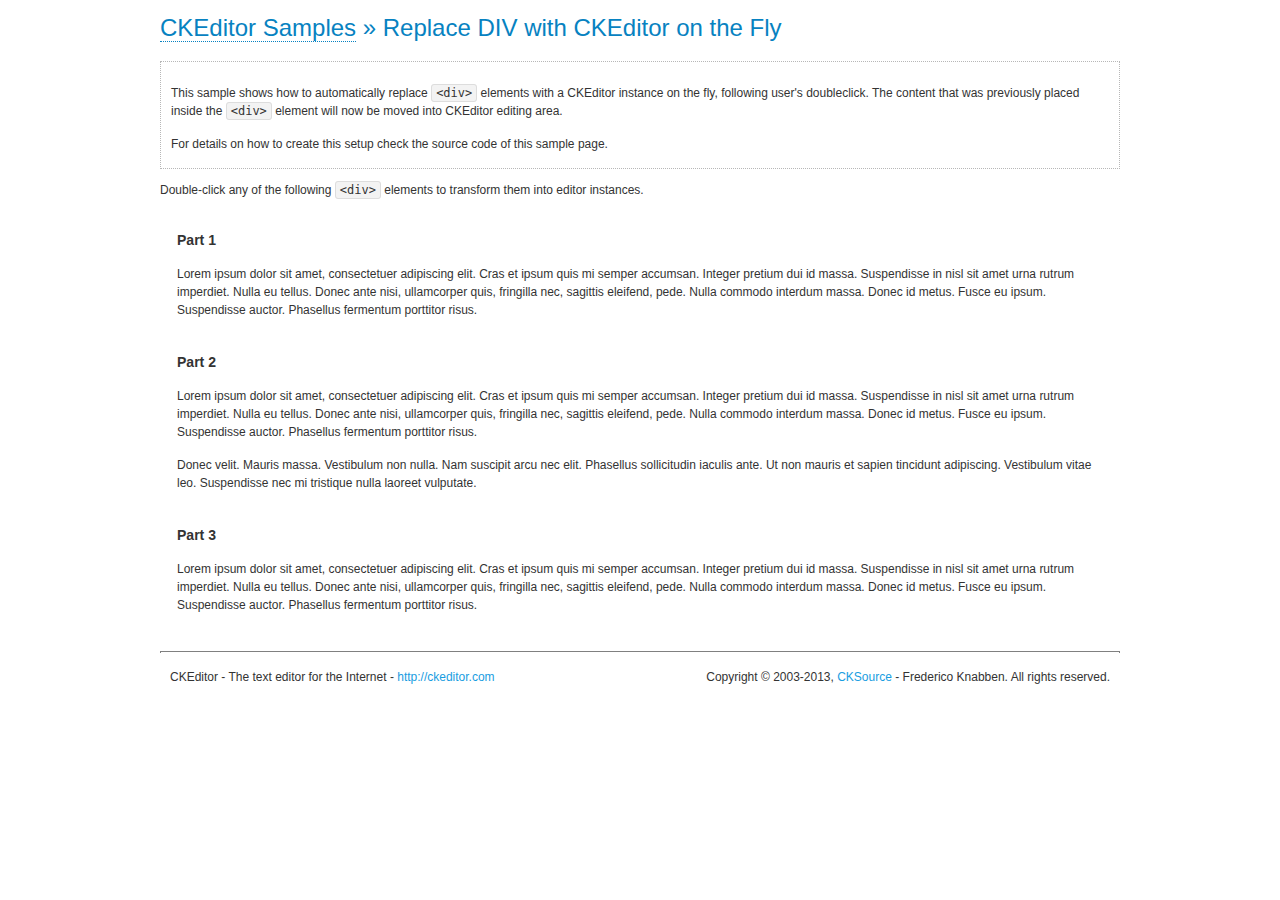
<file: js/ckeditor/samples/divreplace.html>
<!DOCTYPE html>
<!--
Copyright (c) 2003-2013, CKSource - Frederico Knabben. All rights reserved.
For licensing, see LICENSE.md or http://ckeditor.com/license
-->
<html>
<head>
	<title>Replace DIV &mdash; CKEditor Sample</title>
	<meta charset="utf-8">
	<script src="../ckeditor.js"></script>
	<link href="sample.css" rel="stylesheet">
	<style>

		div.editable
		{
			border: solid 2px Transparent;
			padding-left: 15px;
			padding-right: 15px;
		}

		div.editable:hover
		{
			border-color: black;
		}

	</style>
	<script>

		// Uncomment the following code to test the "Timeout Loading Method".
		// CKEDITOR.loadFullCoreTimeout = 5;

		window.onload = function() {
			// Listen to the double click event.
			if ( window.addEventListener )
				document.body.addEventListener( 'dblclick', onDoubleClick, false );
			else if ( window.attachEvent )
				document.body.attachEvent( 'ondblclick', onDoubleClick );

		};

		function onDoubleClick( ev ) {
			// Get the element which fired the event. This is not necessarily the
			// element to which the event has been attached.
			var element = ev.target || ev.srcElement;

			// Find out the div that holds this element.
			var name;

			do {
				element = element.parentNode;
			}
			while ( element && ( name = element.nodeName.toLowerCase() ) &&
				( name != 'div' || element.className.indexOf( 'editable' ) == -1 ) && name != 'body' );

			if ( name == 'div' && element.className.indexOf( 'editable' ) != -1 )
				replaceDiv( element );
		}

		var editor;

		function replaceDiv( div ) {
			if ( editor )
				editor.destroy();

			editor = CKEDITOR.replace( div );
		}

	</script>
</head>
<body>
	<h1 class="samples">
		<a href="index.html">CKEditor Samples</a> &raquo; Replace DIV with CKEditor on the Fly
	</h1>
	<div class="description">
		<p>
			This sample shows how to automatically replace <code>&lt;div&gt;</code> elements
			with a CKEditor instance on the fly, following user's doubleclick. The content
			that was previously placed inside the <code>&lt;div&gt;</code> element will now
			be moved into CKEditor editing area.
		</p>
		<p>
			For details on how to create this setup check the source code of this sample page.
		</p>
	</div>
	<p>
		Double-click any of the following <code>&lt;div&gt;</code> elements to transform them into
		editor instances.
	</p>
	<div class="editable">
		<h3>
			Part 1
		</h3>
		<p>
			Lorem ipsum dolor sit amet, consectetuer adipiscing elit. Cras et ipsum quis mi
			semper accumsan. Integer pretium dui id massa. Suspendisse in nisl sit amet urna
			rutrum imperdiet. Nulla eu tellus. Donec ante nisi, ullamcorper quis, fringilla
			nec, sagittis eleifend, pede. Nulla commodo interdum massa. Donec id metus. Fusce
			eu ipsum. Suspendisse auctor. Phasellus fermentum porttitor risus.
		</p>
	</div>
	<div class="editable">
		<h3>
			Part 2
		</h3>
		<p>
			Lorem ipsum dolor sit amet, consectetuer adipiscing elit. Cras et ipsum quis mi
			semper accumsan. Integer pretium dui id massa. Suspendisse in nisl sit amet urna
			rutrum imperdiet. Nulla eu tellus. Donec ante nisi, ullamcorper quis, fringilla
			nec, sagittis eleifend, pede. Nulla commodo interdum massa. Donec id metus. Fusce
			eu ipsum. Suspendisse auctor. Phasellus fermentum porttitor risus.
		</p>
		<p>
			Donec velit. Mauris massa. Vestibulum non nulla. Nam suscipit arcu nec elit. Phasellus
			sollicitudin iaculis ante. Ut non mauris et sapien tincidunt adipiscing. Vestibulum
			vitae leo. Suspendisse nec mi tristique nulla laoreet vulputate.
		</p>
	</div>
	<div class="editable">
		<h3>
			Part 3
		</h3>
		<p>
			Lorem ipsum dolor sit amet, consectetuer adipiscing elit. Cras et ipsum quis mi
			semper accumsan. Integer pretium dui id massa. Suspendisse in nisl sit amet urna
			rutrum imperdiet. Nulla eu tellus. Donec ante nisi, ullamcorper quis, fringilla
			nec, sagittis eleifend, pede. Nulla commodo interdum massa. Donec id metus. Fusce
			eu ipsum. Suspendisse auctor. Phasellus fermentum porttitor risus.
		</p>
	</div>
	<div id="footer">
		<hr>
		<p>
			CKEditor - The text editor for the Internet - <a class="samples" href="http://ckeditor.com/">http://ckeditor.com</a>
		</p>
		<p id="copy">
			Copyright &copy; 2003-2013, <a class="samples" href="http://cksource.com/">CKSource</a> - Frederico
			Knabben. All rights reserved.
		</p>
	</div>
</body>
</html>
</file>
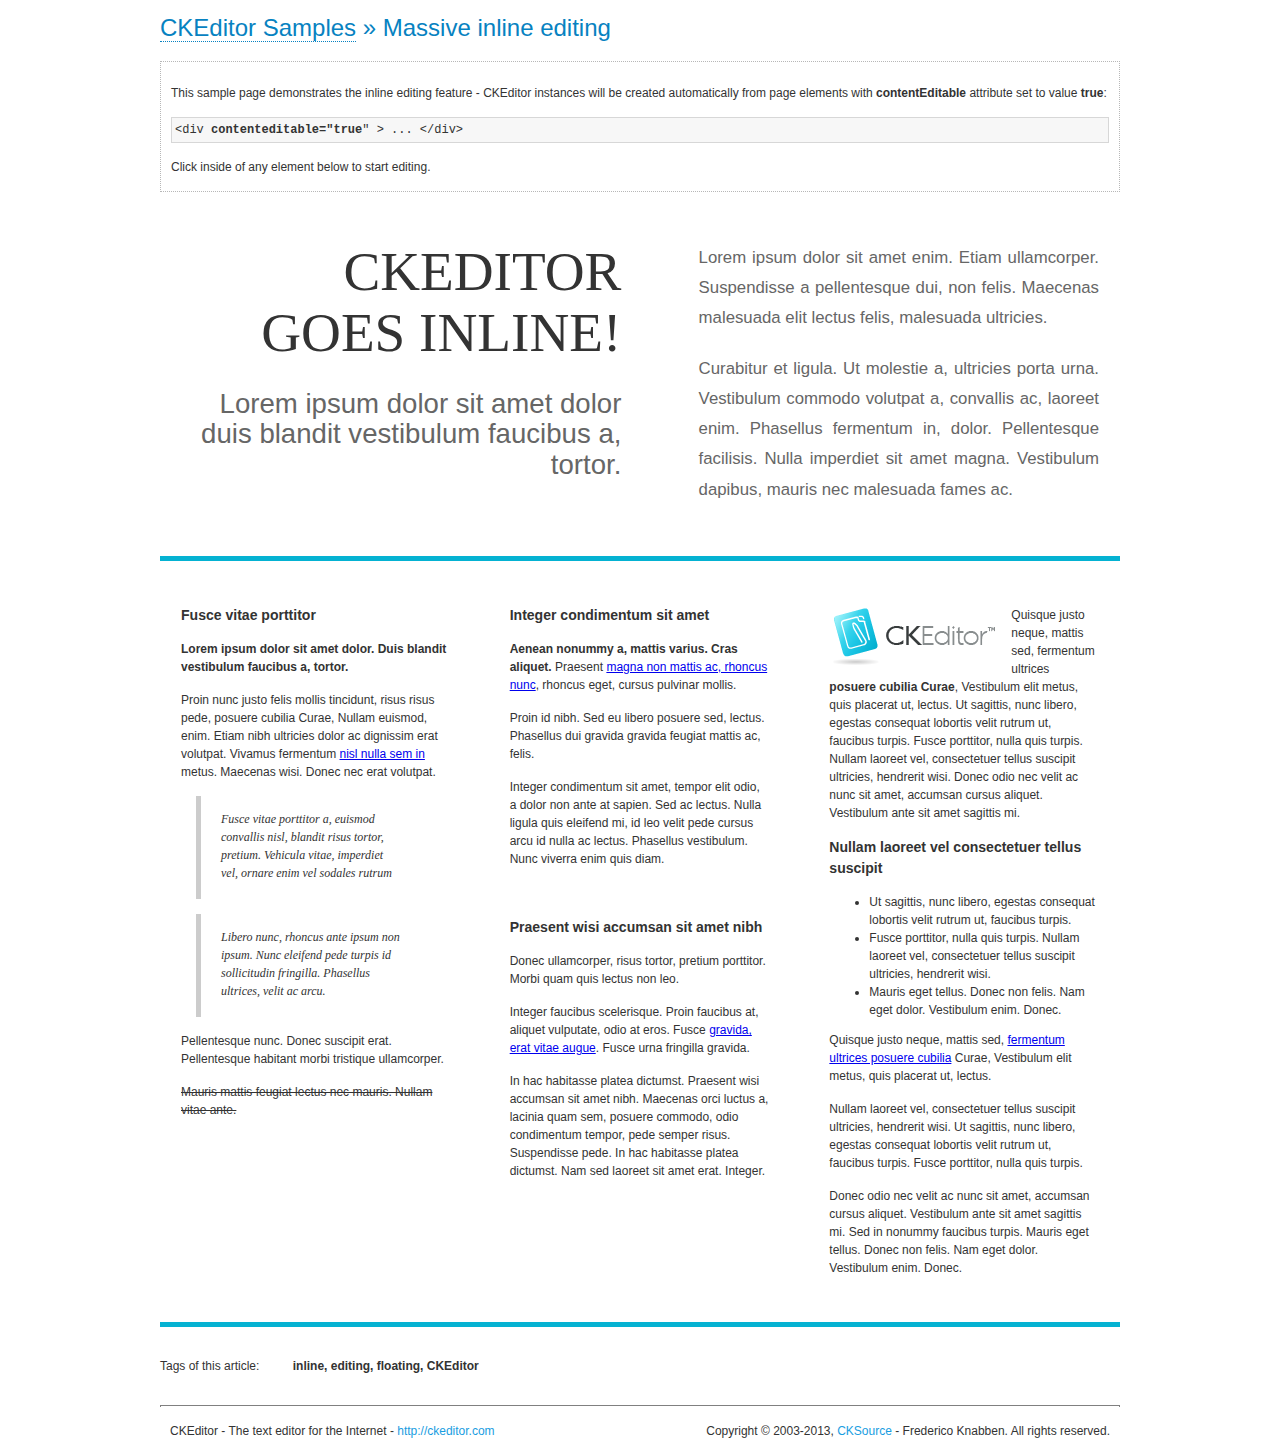
<file: js/ckeditor/samples/inlineall.html>
<!DOCTYPE html>
<!--
Copyright (c) 2003-2013, CKSource - Frederico Knabben. All rights reserved.
For licensing, see LICENSE.md or http://ckeditor.com/license
-->
<html>
<head>
	<title>Massive inline editing &mdash; CKEditor Sample</title>
	<meta charset="utf-8">
	<script src="../ckeditor.js"></script>
	<script>

		// This code is generally not necessary, but it is here to demonstrate
		// how to customize specific editor instances on the fly. This fits well
		// this demo because we have editable elements (like headers) that
		// require less features.

		// The "instanceCreated" event is fired for every editor instance created.
		CKEDITOR.on( 'instanceCreated', function( event ) {
			var editor = event.editor,
				element = editor.element;

			// Customize editors for headers and tag list.
			// These editors don't need features like smileys, templates, iframes etc.
			if ( element.is( 'h1', 'h2', 'h3' ) || element.getAttribute( 'id' ) == 'taglist' ) {
				// Customize the editor configurations on "configLoaded" event,
				// which is fired after the configuration file loading and
				// execution. This makes it possible to change the
				// configurations before the editor initialization takes place.
				editor.on( 'configLoaded', function() {

					// Remove unnecessary plugins to make the editor simpler.
					editor.config.removePlugins = 'colorbutton,find,flash,font,' +
						'forms,iframe,image,newpage,removeformat,' +
						'smiley,specialchar,stylescombo,templates';

					// Rearrange the layout of the toolbar.
					editor.config.toolbarGroups = [
						{ name: 'editing',		groups: [ 'basicstyles', 'links' ] },
						{ name: 'undo' },
						{ name: 'clipboard',	groups: [ 'selection', 'clipboard' ] },
						{ name: 'about' }
					];
				});
			}
		});

	</script>
	<link href="sample.css" rel="stylesheet">
	<style>

		/* The following styles are just to make the page look nice. */

		/* Workaround to show Arial Black in Firefox. */
		@font-face
		{
			font-family: 'arial-black';
			src: local('Arial Black');
		}

		*[contenteditable="true"]
		{
			padding: 10px;
		}

		#container
		{
			width: 960px;
			margin: 30px auto 0;
		}

		#header
		{
			overflow: hidden;
			padding: 0 0 30px;
			border-bottom: 5px solid #05B2D2;
			position: relative;
		}

		#headerLeft,
		#headerRight
		{
			width: 49%;
			overflow: hidden;
		}

		#headerLeft
		{
			float: left;
			padding: 10px 1px 1px;
		}

		#headerLeft h2,
		#headerLeft h3
		{
			text-align: right;
			margin: 0;
			overflow: hidden;
			font-weight: normal;
		}

		#headerLeft h2
		{
			font-family: "Arial Black",arial-black;
			font-size: 4.6em;
			line-height: 1.1em;
			text-transform: uppercase;
		}

		#headerLeft h3
		{
			font-size: 2.3em;
			line-height: 1.1em;
			margin: .2em 0 0;
			color: #666;
		}

		#headerRight
		{
			float: right;
			padding: 1px;
		}

		#headerRight p
		{
			line-height: 1.8em;
			text-align: justify;
			margin: 0;
		}

		#headerRight p + p
		{
			margin-top: 20px;
		}

		#headerRight > div
		{
			padding: 20px;
			margin: 0 0 0 30px;
			font-size: 1.4em;
			color: #666;
		}

		#columns
		{
			color: #333;
			overflow: hidden;
			padding: 20px 0;
		}

		#columns > div
		{
			float: left;
			width: 33.3%;
		}

		#columns #column1 > div
		{
			margin-left: 1px;
		}

		#columns #column3 > div
		{
			margin-right: 1px;
		}

		#columns > div > div
		{
			margin: 0px 10px;
			padding: 10px 20px;
		}

		#columns blockquote
		{
			margin-left: 15px;
		}

		#tagLine
		{
			border-top: 5px solid #05B2D2;
			padding-top: 20px;
		}

		#taglist {
			display: inline-block;
			margin-left: 20px;
			font-weight: bold;
			margin: 0 0 0 20px;
		}

	</style>
</head>
<body>
<div>
	<h1 class="samples"><a href="index.html">CKEditor Samples</a> &raquo; Massive inline editing</h1>
	<div class="description">
		<p>This sample page demonstrates the inline editing feature - CKEditor instances will be created automatically from page elements with <strong>contentEditable</strong> attribute set to value <strong>true</strong>:</p>
		<pre class="samples">&lt;div <strong>contenteditable="true</strong>" &gt; ... &lt;/div&gt;</pre>
		<p>Click inside of any element below to start editing.</p>
	</div>
</div>
<div id="container">
	<div id="header">
		<div id="headerLeft">
			<h2 id="sampleTitle" contenteditable="true">
				CKEditor<br> Goes Inline!
			</h2>
			<h3 contenteditable="true">
				Lorem ipsum dolor sit amet dolor duis blandit vestibulum faucibus a, tortor.
			</h3>
		</div>
		<div id="headerRight">
			<div contenteditable="true">
				<p>
					Lorem ipsum dolor sit amet enim. Etiam ullamcorper. Suspendisse a pellentesque dui, non felis. Maecenas malesuada elit lectus felis, malesuada ultricies.
				</p>
				<p>
					Curabitur et ligula. Ut molestie a, ultricies porta urna. Vestibulum commodo volutpat a, convallis ac, laoreet enim. Phasellus fermentum in, dolor. Pellentesque facilisis. Nulla imperdiet sit amet magna. Vestibulum dapibus, mauris nec malesuada fames ac.
				</p>
			</div>
		</div>
	</div>
	<div id="columns">
		<div id="column1">
			<div contenteditable="true">
				<h3>
					Fusce vitae porttitor
				</h3>
				<p>
					<strong>
						Lorem ipsum dolor sit amet dolor. Duis blandit vestibulum faucibus a, tortor.
					</strong>
				</p>
				<p>
					Proin nunc justo felis mollis tincidunt, risus risus pede, posuere cubilia Curae, Nullam euismod, enim. Etiam nibh ultricies dolor ac dignissim erat volutpat. Vivamus fermentum <a href="http://ckeditor.com/">nisl nulla sem in</a> metus. Maecenas wisi. Donec nec erat volutpat.
				</p>
				<blockquote>
					<p>
						Fusce vitae porttitor a, euismod convallis nisl, blandit risus tortor, pretium.
						Vehicula vitae, imperdiet vel, ornare enim vel sodales rutrum
					</p>
				</blockquote>
				<blockquote>
					<p>
						Libero nunc, rhoncus ante ipsum non ipsum. Nunc eleifend pede turpis id sollicitudin fringilla. Phasellus ultrices, velit ac arcu.
					</p>
				</blockquote>
				<p>Pellentesque nunc. Donec suscipit erat. Pellentesque habitant morbi tristique ullamcorper.</p>
				<p><s>Mauris mattis feugiat lectus nec mauris. Nullam vitae ante.</s></p>
			</div>
		</div>
		<div id="column2">
			<div contenteditable="true">
				<h3>
					Integer condimentum sit amet
				</h3>
				<p>
					<strong>Aenean nonummy a, mattis varius. Cras aliquet.</strong>
					Praesent <a href="http://ckeditor.com/">magna non mattis ac, rhoncus nunc</a>, rhoncus eget, cursus pulvinar mollis.</p>
				<p>Proin id nibh. Sed eu libero posuere sed, lectus. Phasellus dui gravida gravida feugiat mattis ac, felis.</p>
				<p>Integer condimentum sit amet, tempor elit odio, a dolor non ante at sapien. Sed ac lectus. Nulla ligula quis eleifend mi, id leo velit pede cursus arcu id nulla ac lectus. Phasellus vestibulum. Nunc viverra enim quis diam.</p>
			</div>
			<div contenteditable="true">
				<h3>
					Praesent wisi accumsan sit amet nibh
				</h3>
				<p>Donec ullamcorper, risus tortor, pretium porttitor. Morbi quam quis lectus non leo.</p>
				<p style="margin-left: 40px; ">Integer faucibus scelerisque. Proin faucibus at, aliquet vulputate, odio at eros. Fusce <a href="http://ckeditor.com/">gravida, erat vitae augue</a>. Fusce urna fringilla gravida.</p>
				<p>In hac habitasse platea dictumst. Praesent wisi accumsan sit amet nibh. Maecenas orci luctus a, lacinia quam sem, posuere commodo, odio condimentum tempor, pede semper risus. Suspendisse pede. In hac habitasse platea dictumst. Nam sed laoreet sit amet erat. Integer.</p>
			</div>
		</div>
		<div id="column3">
			<div contenteditable="true">
				<p>
					<img src="assets/inlineall/logo.png" alt="CKEditor logo" style="float:left">
				</p>
				<p>Quisque justo neque, mattis sed, fermentum ultrices <strong>posuere cubilia Curae</strong>, Vestibulum elit metus, quis placerat ut, lectus. Ut sagittis, nunc libero, egestas consequat lobortis velit rutrum ut, faucibus turpis. Fusce porttitor, nulla quis turpis. Nullam laoreet vel, consectetuer tellus suscipit ultricies, hendrerit wisi. Donec odio nec velit ac nunc sit amet, accumsan cursus aliquet. Vestibulum ante sit amet sagittis mi.</p>
				<h3>
					Nullam laoreet vel consectetuer tellus suscipit
				</h3>
				<ul>
					<li>Ut sagittis, nunc libero, egestas consequat lobortis velit rutrum ut, faucibus turpis.</li>
					<li>Fusce porttitor, nulla quis turpis. Nullam laoreet vel, consectetuer tellus suscipit ultricies, hendrerit wisi.</li>
					<li>Mauris eget tellus. Donec non felis. Nam eget dolor. Vestibulum enim. Donec.</li>
				</ul>
				<p>Quisque justo neque, mattis sed, <a href="http://ckeditor.com/">fermentum ultrices posuere cubilia</a> Curae, Vestibulum elit metus, quis placerat ut, lectus.</p>
				<p>Nullam laoreet vel, consectetuer tellus suscipit ultricies, hendrerit wisi. Ut sagittis, nunc libero, egestas consequat lobortis velit rutrum ut, faucibus turpis. Fusce porttitor, nulla quis turpis.</p>
				<p>Donec odio nec velit ac nunc sit amet, accumsan cursus aliquet. Vestibulum ante sit amet sagittis mi. Sed in nonummy faucibus turpis. Mauris eget tellus. Donec non felis. Nam eget dolor. Vestibulum enim. Donec.</p>
			</div>
		</div>
	</div>
	<div id="tagLine">
		Tags of this article:
		<p id="taglist" contenteditable="true">
			inline, editing, floating, CKEditor
		</p>
	</div>
</div>
<div id="footer">
	<hr>
	<p>
		CKEditor - The text editor for the Internet - <a class="samples" href="http://ckeditor.com/">
			http://ckeditor.com</a>
	</p>
	<p id="copy">
		Copyright &copy; 2003-2013, <a class="samples" href="http://cksource.com/">CKSource</a>
		- Frederico Knabben. All rights reserved.
	</p>
</div>
</body>
</html>
</file>
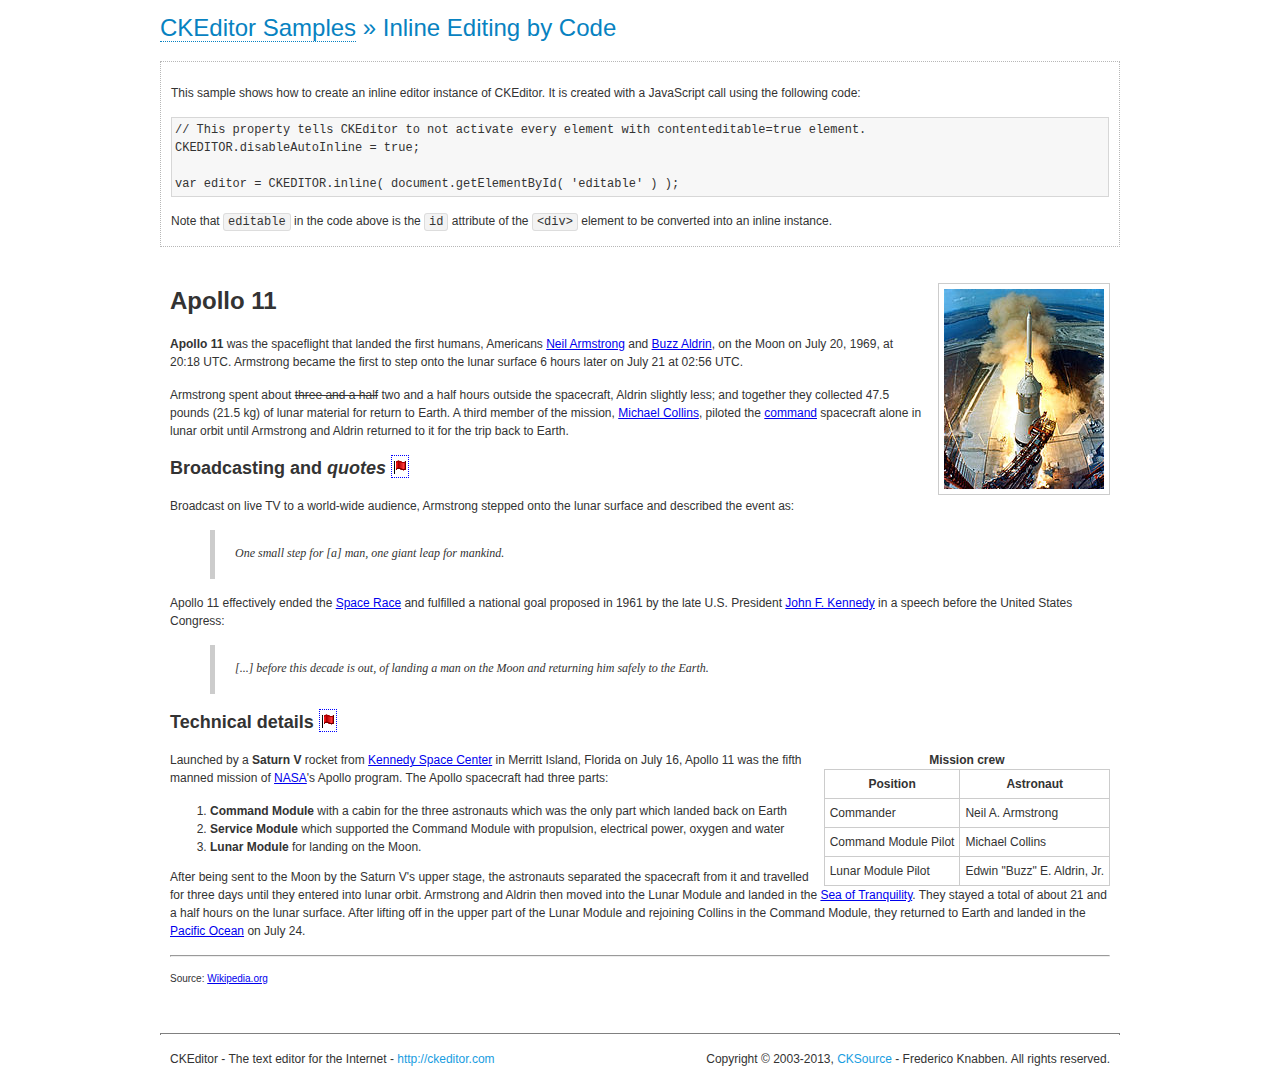
<file: js/ckeditor/samples/inlinebycode.html>
<!DOCTYPE html>
<!--
Copyright (c) 2003-2013, CKSource - Frederico Knabben. All rights reserved.
For licensing, see LICENSE.md or http://ckeditor.com/license
-->
<html>
<head>
	<title>Inline Editing by Code &mdash; CKEditor Sample</title>
	<meta charset="utf-8">
	<script src="../ckeditor.js"></script>
	<link href="sample.css" rel="stylesheet">
	<style>

		#editable
		{
			padding: 10px;
			float: left;
		}

	</style>
</head>
<body>
	<h1 class="samples">
		<a href="index.html">CKEditor Samples</a> &raquo; Inline Editing by Code
	</h1>
	<div class="description">
		<p>
			This sample shows how to create an inline editor instance of CKEditor. It is created
			with a JavaScript call using the following code:
		</p>
<pre class="samples">
// This property tells CKEditor to not activate every element with contenteditable=true element.
CKEDITOR.disableAutoInline = true;

var editor = CKEDITOR.inline( document.getElementById( 'editable' ) );
</pre>
		<p>
			Note that <code>editable</code> in the code above is the <code>id</code>
			attribute of the <code>&lt;div&gt;</code> element to be converted into an inline instance.
		</p>
	</div>
	<div id="editable" contenteditable="true">
		<h1><img alt="Saturn V carrying Apollo 11" class="right" src="assets/sample.jpg" /> Apollo 11</h1>

		<p><b>Apollo 11</b> was the spaceflight that landed the first humans, Americans <a href="http://en.wikipedia.org/wiki/Neil_Armstrong" title="Neil Armstrong">Neil Armstrong</a> and <a href="http://en.wikipedia.org/wiki/Buzz_Aldrin" title="Buzz Aldrin">Buzz Aldrin</a>, on the Moon on July 20, 1969, at 20:18 UTC. Armstrong became the first to step onto the lunar surface 6 hours later on July 21 at 02:56 UTC.</p>

		<p>Armstrong spent about <s>three and a half</s> two and a half hours outside the spacecraft, Aldrin slightly less; and together they collected 47.5 pounds (21.5&nbsp;kg) of lunar material for return to Earth. A third member of the mission, <a href="http://en.wikipedia.org/wiki/Michael_Collins_(astronaut)" title="Michael Collins (astronaut)">Michael Collins</a>, piloted the <a href="http://en.wikipedia.org/wiki/Apollo_Command/Service_Module" title="Apollo Command/Service Module">command</a> spacecraft alone in lunar orbit until Armstrong and Aldrin returned to it for the trip back to Earth.</p>

		<h2>Broadcasting and <em>quotes</em> <a id="quotes" name="quotes"></a></h2>

		<p>Broadcast on live TV to a world-wide audience, Armstrong stepped onto the lunar surface and described the event as:</p>

		<blockquote>
			<p>One small step for [a] man, one giant leap for mankind.</p>
		</blockquote>

		<p>Apollo 11 effectively ended the <a href="http://en.wikipedia.org/wiki/Space_Race" title="Space Race">Space Race</a> and fulfilled a national goal proposed in 1961 by the late U.S. President <a href="http://en.wikipedia.org/wiki/John_F._Kennedy" title="John F. Kennedy">John F. Kennedy</a> in a speech before the United States Congress:</p>

		<blockquote>
			<p>[...] before this decade is out, of landing a man on the Moon and returning him safely to the Earth.</p>
		</blockquote>

		<h2>Technical details <a id="tech-details" name="tech-details"></a></h2>

		<table align="right" border="1" bordercolor="#ccc" cellpadding="5" cellspacing="0" style="border-collapse:collapse;margin:10px 0 10px 15px;">
			<caption><strong>Mission crew</strong></caption>
			<thead>
			<tr>
				<th scope="col">Position</th>
				<th scope="col">Astronaut</th>
			</tr>
			</thead>
			<tbody>
			<tr>
				<td>Commander</td>
				<td>Neil A. Armstrong</td>
			</tr>
			<tr>
				<td>Command Module Pilot</td>
				<td>Michael Collins</td>
			</tr>
			<tr>
				<td>Lunar Module Pilot</td>
				<td>Edwin &quot;Buzz&quot; E. Aldrin, Jr.</td>
			</tr>
			</tbody>
		</table>

		<p>Launched by a <strong>Saturn V</strong> rocket from <a href="http://en.wikipedia.org/wiki/Kennedy_Space_Center" title="Kennedy Space Center">Kennedy Space Center</a> in Merritt Island, Florida on July 16, Apollo 11 was the fifth manned mission of <a href="http://en.wikipedia.org/wiki/NASA" title="NASA">NASA</a>&#39;s Apollo program. The Apollo spacecraft had three parts:</p>

		<ol>
			<li><strong>Command Module</strong> with a cabin for the three astronauts which was the only part which landed back on Earth</li>
			<li><strong>Service Module</strong> which supported the Command Module with propulsion, electrical power, oxygen and water</li>
			<li><strong>Lunar Module</strong> for landing on the Moon.</li>
		</ol>

		<p>After being sent to the Moon by the Saturn V&#39;s upper stage, the astronauts separated the spacecraft from it and travelled for three days until they entered into lunar orbit. Armstrong and Aldrin then moved into the Lunar Module and landed in the <a href="http://en.wikipedia.org/wiki/Mare_Tranquillitatis" title="Mare Tranquillitatis">Sea of Tranquility</a>. They stayed a total of about 21 and a half hours on the lunar surface. After lifting off in the upper part of the Lunar Module and rejoining Collins in the Command Module, they returned to Earth and landed in the <a href="http://en.wikipedia.org/wiki/Pacific_Ocean" title="Pacific Ocean">Pacific Ocean</a> on July 24.</p>

		<hr />
		<p style="text-align: right;"><small>Source: <a href="http://en.wikipedia.org/wiki/Apollo_11">Wikipedia.org</a></small></p>
	</div>

	<script>
		// We need to turn off the automatic editor creation first.
		CKEDITOR.disableAutoInline = true;

		var editor = CKEDITOR.inline( 'editable' );
	</script>
	<div id="footer">
		<hr>
		<p contenteditable="true">
			CKEditor - The text editor for the Internet - <a class="samples" href="http://ckeditor.com/">
				http://ckeditor.com</a>
		</p>
		<p id="copy">
			Copyright &copy; 2003-2013, <a class="samples" href="http://cksource.com/">CKSource</a>
			- Frederico Knabben. All rights reserved.
		</p>
	</div>
</body>
</html>
</file>
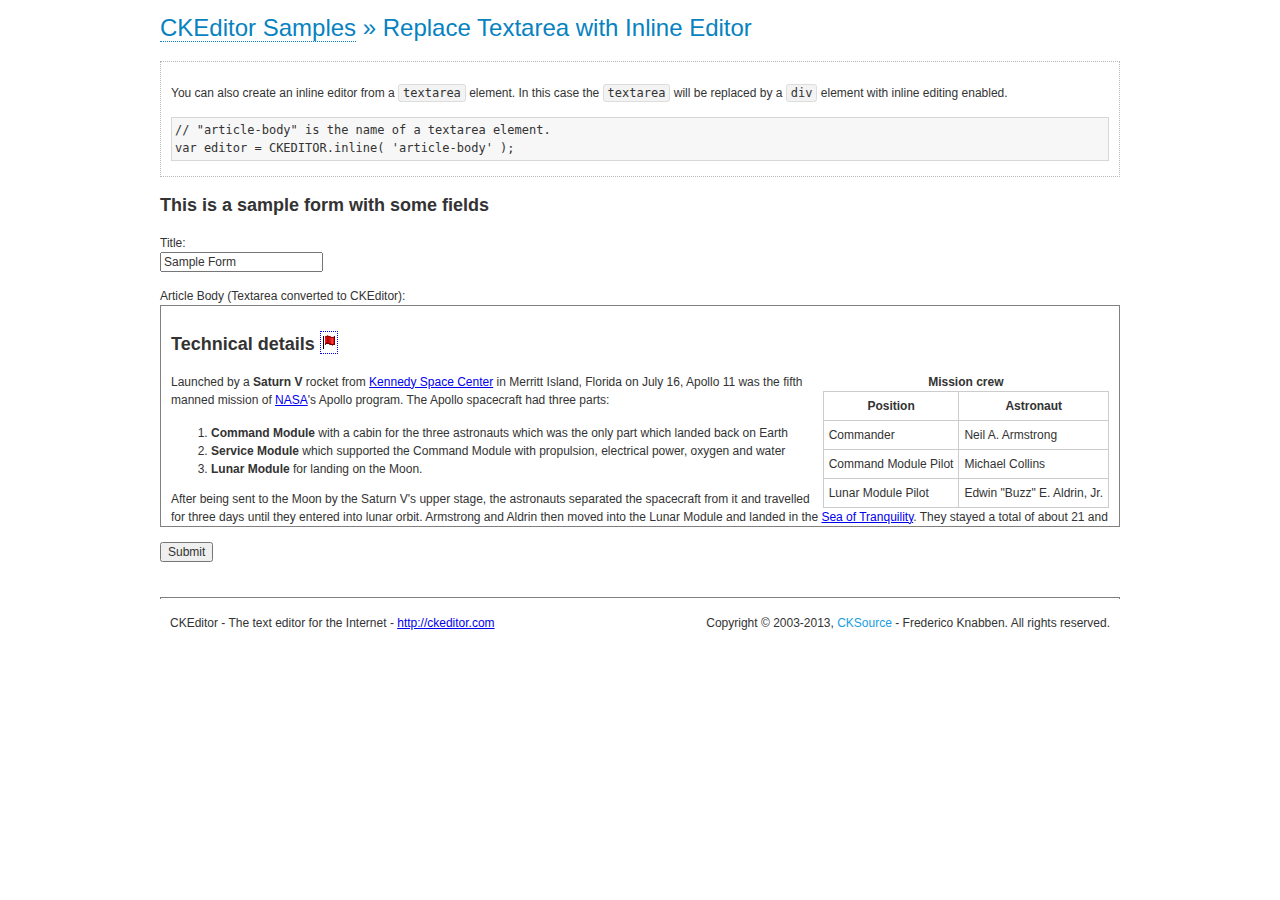
<file: js/ckeditor/samples/inlinetextarea.html>
<!DOCTYPE html>
<!--
Copyright (c) 2003-2013, CKSource - Frederico Knabben. All rights reserved.
For licensing, see LICENSE.md or http://ckeditor.com/license
-->
<html>
<head>
	<title>Replace Textarea with Inline Editor &mdash; CKEditor Sample</title>
	<meta charset="utf-8">
	<script src="../ckeditor.js"></script>
	<link href="sample.css" rel="stylesheet">
	<style>

		/* Style the CKEditor element to look like a textfield */
		.cke_textarea_inline
		{
			padding: 10px;
			height: 200px;
			overflow: auto;

			border: 1px solid gray;
			-webkit-appearance: textfield;
		}

	</style>
</head>
<body>
	<h1 class="samples">
		<a href="index.html">CKEditor Samples</a> &raquo; Replace Textarea with Inline Editor
	</h1>
	<div class="description">
		<p>
			You can also create an inline editor from a <code>textarea</code>
			element. In this case the <code>textarea</code> will be replaced
			by a <code>div</code> element with inline editing enabled.
		</p>
<pre class="samples">
// "article-body" is the name of a textarea element.
var editor = CKEDITOR.inline( 'article-body' );
</pre>
	</div>
	<form action="sample_posteddata.php" method="post">
		<h2>This is a sample form with some fields</h2>
		<p>
			Title:<br>
			<input type="text" name="title" value="Sample Form"></p>
		<p>
			Article Body (Textarea converted to CKEditor):<br>
			<textarea name="article-body" style="height: 200px">
				&lt;h2&gt;Technical details &lt;a id="tech-details" name="tech-details"&gt;&lt;/a&gt;&lt;/h2&gt;

				&lt;table align="right" border="1" bordercolor="#ccc" cellpadding="5" cellspacing="0" style="border-collapse:collapse;margin:10px 0 10px 15px;"&gt;
					&lt;caption&gt;&lt;strong&gt;Mission crew&lt;/strong&gt;&lt;/caption&gt;
					&lt;thead&gt;
					&lt;tr&gt;
						&lt;th scope="col"&gt;Position&lt;/th&gt;
						&lt;th scope="col"&gt;Astronaut&lt;/th&gt;
					&lt;/tr&gt;
					&lt;/thead&gt;
					&lt;tbody&gt;
					&lt;tr&gt;
						&lt;td&gt;Commander&lt;/td&gt;
						&lt;td&gt;Neil A. Armstrong&lt;/td&gt;
					&lt;/tr&gt;
					&lt;tr&gt;
						&lt;td&gt;Command Module Pilot&lt;/td&gt;
						&lt;td&gt;Michael Collins&lt;/td&gt;
					&lt;/tr&gt;
					&lt;tr&gt;
						&lt;td&gt;Lunar Module Pilot&lt;/td&gt;
						&lt;td&gt;Edwin &quot;Buzz&quot; E. Aldrin, Jr.&lt;/td&gt;
					&lt;/tr&gt;
					&lt;/tbody&gt;
				&lt;/table&gt;

				&lt;p&gt;Launched by a &lt;strong&gt;Saturn V&lt;/strong&gt; rocket from &lt;a href="http://en.wikipedia.org/wiki/Kennedy_Space_Center" title="Kennedy Space Center"&gt;Kennedy Space Center&lt;/a&gt; in Merritt Island, Florida on July 16, Apollo 11 was the fifth manned mission of &lt;a href="http://en.wikipedia.org/wiki/NASA" title="NASA"&gt;NASA&lt;/a&gt;&#39;s Apollo program. The Apollo spacecraft had three parts:&lt;/p&gt;

				&lt;ol&gt;
					&lt;li&gt;&lt;strong&gt;Command Module&lt;/strong&gt; with a cabin for the three astronauts which was the only part which landed back on Earth&lt;/li&gt;
					&lt;li&gt;&lt;strong&gt;Service Module&lt;/strong&gt; which supported the Command Module with propulsion, electrical power, oxygen and water&lt;/li&gt;
					&lt;li&gt;&lt;strong&gt;Lunar Module&lt;/strong&gt; for landing on the Moon.&lt;/li&gt;
				&lt;/ol&gt;

				&lt;p&gt;After being sent to the Moon by the Saturn V&#39;s upper stage, the astronauts separated the spacecraft from it and travelled for three days until they entered into lunar orbit. Armstrong and Aldrin then moved into the Lunar Module and landed in the &lt;a href="http://en.wikipedia.org/wiki/Mare_Tranquillitatis" title="Mare Tranquillitatis"&gt;Sea of Tranquility&lt;/a&gt;. They stayed a total of about 21 and a half hours on the lunar surface. After lifting off in the upper part of the Lunar Module and rejoining Collins in the Command Module, they returned to Earth and landed in the &lt;a href="http://en.wikipedia.org/wiki/Pacific_Ocean" title="Pacific Ocean"&gt;Pacific Ocean&lt;/a&gt; on July 24.&lt;/p&gt;

				&lt;hr /&gt;
				&lt;p style="text-align: right;"&gt;&lt;small&gt;Source: &lt;a href="http://en.wikipedia.org/wiki/Apollo_11"&gt;Wikipedia.org&lt;/a&gt;&lt;/small&gt;&lt;/p&gt;
			</textarea>
		</p>
		<p>
			<input type="submit" value="Submit">
		</p>
	</form>

	<script>
		CKEDITOR.inline( 'article-body' );
	</script>
	<div id="footer">
		<hr>
		<p contenteditable="true">
			CKEditor - The text editor for the Internet - <a class="samples" href="http://ckeditor.com/">
				http://ckeditor.com</a>
		</p>
		<p id="copy">
			Copyright &copy; 2003-2013, <a class="samples" href="http://cksource.com/">CKSource</a>
			- Frederico Knabben. All rights reserved.
		</p>
	</div>
</body>
</html>
</file>
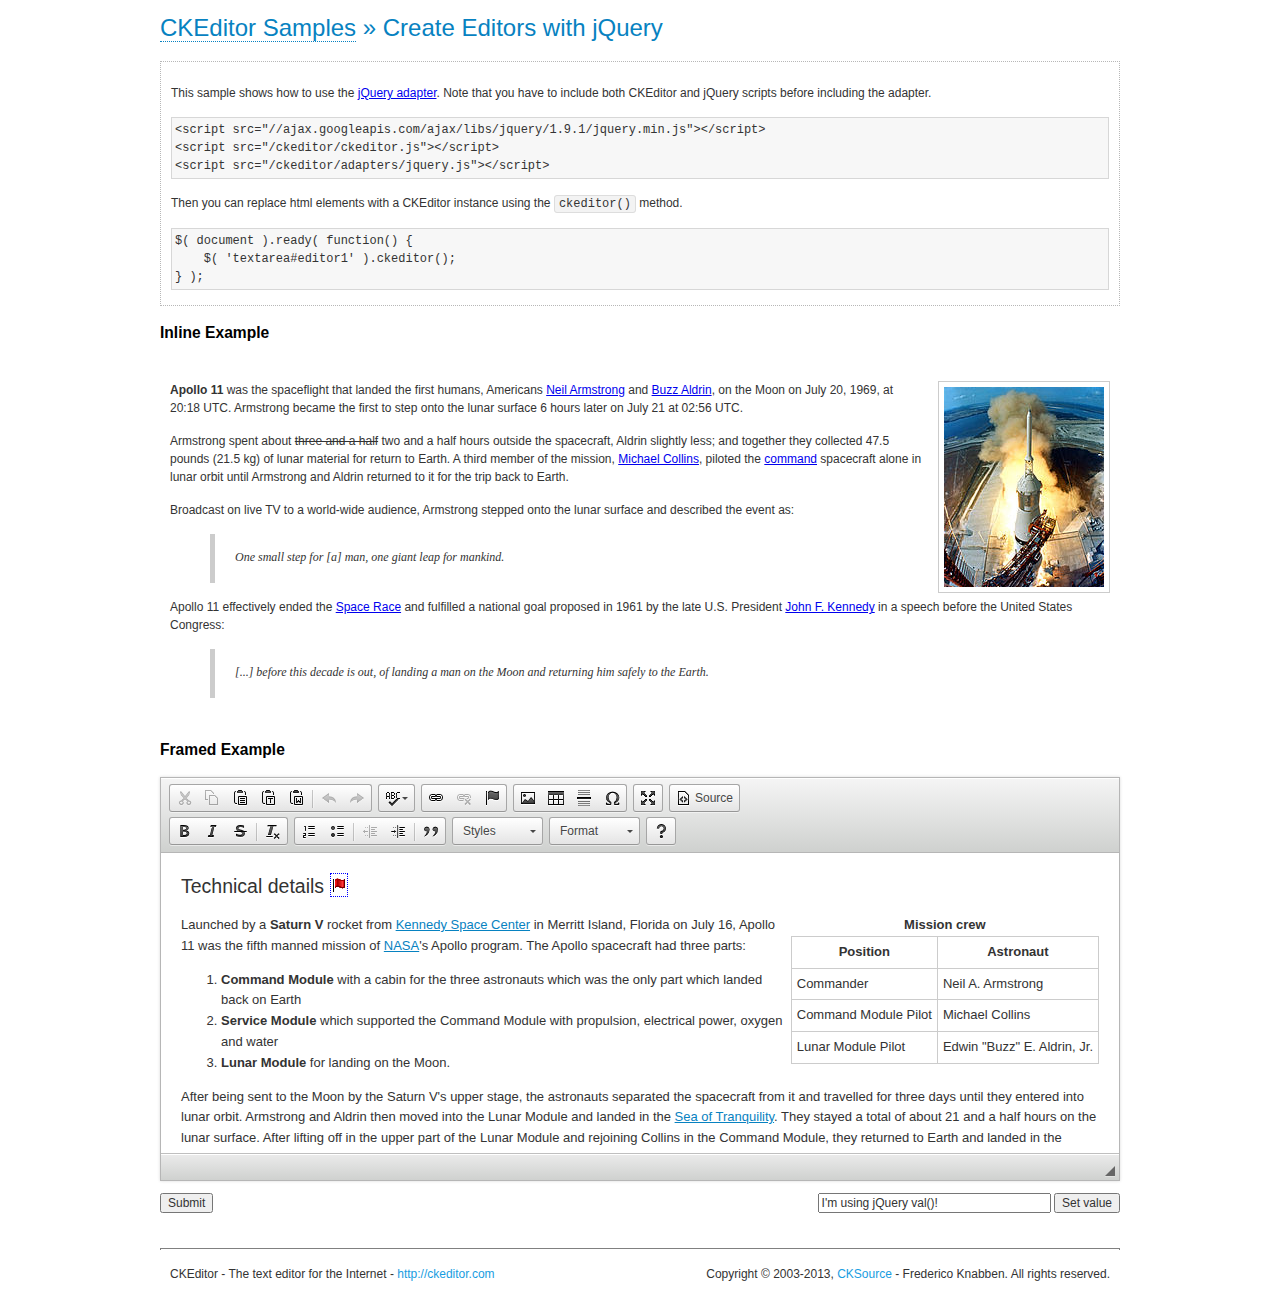
<file: js/ckeditor/samples/jquery.html>
<!DOCTYPE html>
<!--
Copyright (c) 2003-2013, CKSource - Frederico Knabben. All rights reserved.
For licensing, see LICENSE.md or http://ckeditor.com/license
-->
<html>
<head>
	<meta charset="utf-8">
	<title>jQuery Adapter &mdash; CKEditor Sample</title>
	<script src="//ajax.googleapis.com/ajax/libs/jquery/1.9.1/jquery.min.js" ></script>
	<script src="../ckeditor.js"></script>
	<script src="../adapters/jquery.js"></script>
	<link href="sample.css" rel="stylesheet">
	<style>

		#editable
		{
			padding: 10px;
			float: left;
		}

	</style>
	<script>

		CKEDITOR.disableAutoInline = true;

		$( document ).ready( function() {
			$( '#editor1' ).ckeditor(); // Use CKEDITOR.replace() if element is <textarea>.
			$( '#editable' ).ckeditor(); // Use CKEDITOR.inline().
		} );

		function setValue() {
			$( '#editor1' ).val( $( 'input#val' ).val() );
		}

	</script>
</head>
<body>
	<h1 class="samples">
		<a href="index.html" id="a-test">CKEditor Samples</a> &raquo; Create Editors with jQuery
	</h1>
	<form action="sample_posteddata.php" method="post">
		<div class="description">
			<p>
				This sample shows how to use the <a href="http://docs.ckeditor.com/#!/api/CKEDITOR_Adapters.jQuery">jQuery adapter</a>.
				Note that you have to include both CKEditor and jQuery scripts before including the adapter.
			</p>
<pre class="samples">
&lt;script src="//ajax.googleapis.com/ajax/libs/jquery/1.9.1/jquery.min.js"&gt;&lt;/script&gt;
&lt;script src="/ckeditor/ckeditor.js"&gt;&lt;/script&gt;
&lt;script src="/ckeditor/adapters/jquery.js"&gt;&lt;/script&gt;
</pre>
			<p>Then you can replace html elements with a CKEditor instance using the <code>ckeditor()</code> method.</p>
<pre class="samples">
$( document ).ready( function() {
	$( 'textarea#editor1' ).ckeditor();
} );
</pre>
		</div>

		<h2 class="samples">Inline Example</h2>

		<div id="editable" contenteditable="true">
			<p><img alt="Saturn V carrying Apollo 11" class="right" src="assets/sample.jpg"/><b>Apollo 11</b> was the spaceflight that landed the first humans, Americans <a href="http://en.wikipedia.org/wiki/Neil_Armstrong" title="Neil Armstrong">Neil Armstrong</a> and <a href="http://en.wikipedia.org/wiki/Buzz_Aldrin" title="Buzz Aldrin">Buzz Aldrin</a>, on the Moon on July 20, 1969, at 20:18 UTC. Armstrong became the first to step onto the lunar surface 6 hours later on July 21 at 02:56 UTC.</p>
			<p>Armstrong spent about <s>three and a half</s> two and a half hours outside the spacecraft, Aldrin slightly less; and together they collected 47.5 pounds (21.5&nbsp;kg) of lunar material for return to Earth. A third member of the mission, <a href="http://en.wikipedia.org/wiki/Michael_Collins_(astronaut)" title="Michael Collins (astronaut)">Michael Collins</a>, piloted the <a href="http://en.wikipedia.org/wiki/Apollo_Command/Service_Module" title="Apollo Command/Service Module">command</a> spacecraft alone in lunar orbit until Armstrong and Aldrin returned to it for the trip back to Earth.
			<p>Broadcast on live TV to a world-wide audience, Armstrong stepped onto the lunar surface and described the event as:</p>
			<blockquote><p>One small step for [a] man, one giant leap for mankind.</p></blockquote> <p>Apollo 11 effectively ended the <a href="http://en.wikipedia.org/wiki/Space_Race" title="Space Race">Space Race</a> and fulfilled a national goal proposed in 1961 by the late U.S. President <a href="http://en.wikipedia.org/wiki/John_F._Kennedy" title="John F. Kennedy">John F. Kennedy</a> in a speech before the United States Congress:</p> <blockquote><p>[...] before this decade is out, of landing a man on the Moon and returning him safely to the Earth.</p></blockquote>
		</div>

		<br style="clear: both">

		<h2 class="samples">Framed Example</h2>

		<textarea cols="80" id="editor1" name="editor1" rows="10">
			&lt;h2&gt;Technical details &lt;a id=&quot;tech-details&quot; name=&quot;tech-details&quot;&gt;&lt;/a&gt;&lt;/h2&gt; &lt;table align=&quot;right&quot; border=&quot;1&quot; bordercolor=&quot;#ccc&quot; cellpadding=&quot;5&quot; cellspacing=&quot;0&quot; style=&quot;border-collapse:collapse;margin:10px 0 10px 15px;&quot;&gt; &lt;caption&gt;&lt;strong&gt;Mission crew&lt;/strong&gt;&lt;/caption&gt; &lt;thead&gt; &lt;tr&gt; &lt;th scope=&quot;col&quot;&gt;Position&lt;/th&gt; &lt;th scope=&quot;col&quot;&gt;Astronaut&lt;/th&gt; &lt;/tr&gt; &lt;/thead&gt; &lt;tbody&gt; &lt;tr&gt; &lt;td&gt;Commander&lt;/td&gt; &lt;td&gt;Neil A. Armstrong&lt;/td&gt; &lt;/tr&gt; &lt;tr&gt; &lt;td&gt;Command Module Pilot&lt;/td&gt; &lt;td&gt;Michael Collins&lt;/td&gt; &lt;/tr&gt; &lt;tr&gt; &lt;td&gt;Lunar Module Pilot&lt;/td&gt; &lt;td&gt;Edwin &amp;quot;Buzz&amp;quot; E. Aldrin, Jr.&lt;/td&gt; &lt;/tr&gt; &lt;/tbody&gt; &lt;/table&gt; &lt;p&gt;Launched by a &lt;strong&gt;Saturn V&lt;/strong&gt; rocket from &lt;a href=&quot;http://en.wikipedia.org/wiki/Kennedy_Space_Center&quot; title=&quot;Kennedy Space Center&quot;&gt;Kennedy Space Center&lt;/a&gt; in Merritt Island, Florida on July 16, Apollo 11 was the fifth manned mission of &lt;a href=&quot;http://en.wikipedia.org/wiki/NASA&quot; title=&quot;NASA&quot;&gt;NASA&lt;/a&gt;&amp;#39;s Apollo program. The Apollo spacecraft had three parts:&lt;/p&gt; &lt;ol&gt; &lt;li&gt;&lt;strong&gt;Command Module&lt;/strong&gt; with a cabin for the three astronauts which was the only part which landed back on Earth&lt;/li&gt; &lt;li&gt;&lt;strong&gt;Service Module&lt;/strong&gt; which supported the Command Module with propulsion, electrical power, oxygen and water&lt;/li&gt; &lt;li&gt;&lt;strong&gt;Lunar Module&lt;/strong&gt; for landing on the Moon.&lt;/li&gt; &lt;/ol&gt; &lt;p&gt;After being sent to the Moon by the Saturn V&amp;#39;s upper stage, the astronauts separated the spacecraft from it and travelled for three days until they entered into lunar orbit. Armstrong and Aldrin then moved into the Lunar Module and landed in the &lt;a href=&quot;http://en.wikipedia.org/wiki/Mare_Tranquillitatis&quot; title=&quot;Mare Tranquillitatis&quot;&gt;Sea of Tranquility&lt;/a&gt;. They stayed a total of about 21 and a half hours on the lunar surface. After lifting off in the upper part of the Lunar Module and rejoining Collins in the Command Module, they returned to Earth and landed in the &lt;a href=&quot;http://en.wikipedia.org/wiki/Pacific_Ocean&quot; title=&quot;Pacific Ocean&quot;&gt;Pacific Ocean&lt;/a&gt; on July 24.&lt;/p&gt; &lt;hr/&gt; &lt;p style=&quot;text-align: right;&quot;&gt;&lt;small&gt;Source: &lt;a href=&quot;http://en.wikipedia.org/wiki/Apollo_11&quot;&gt;Wikipedia.org&lt;/a&gt;&lt;/small&gt;&lt;/p&gt;
		</textarea>

		<p style="overflow: hidden">
			<input style="float: left" type="submit" value="Submit">
			<span style="float: right">
				<input type="text" id="val" value="I'm using jQuery val()!" size="30">
				<input onclick="setValue();" type="button" value="Set value">
			</span>
		</p>
	</form>
	<div id="footer">
		<hr>
		<p>
			CKEditor - The text editor for the Internet - <a class="samples" href="http://ckeditor.com/">http://ckeditor.com</a>
		</p>
		<p id="copy">
			Copyright &copy; 2003-2013, <a class="samples" href="http://cksource.com/">CKSource</a> - Frederico
			Knabben. All rights reserved.
		</p>
	</div>
</body>
</html>
</file>
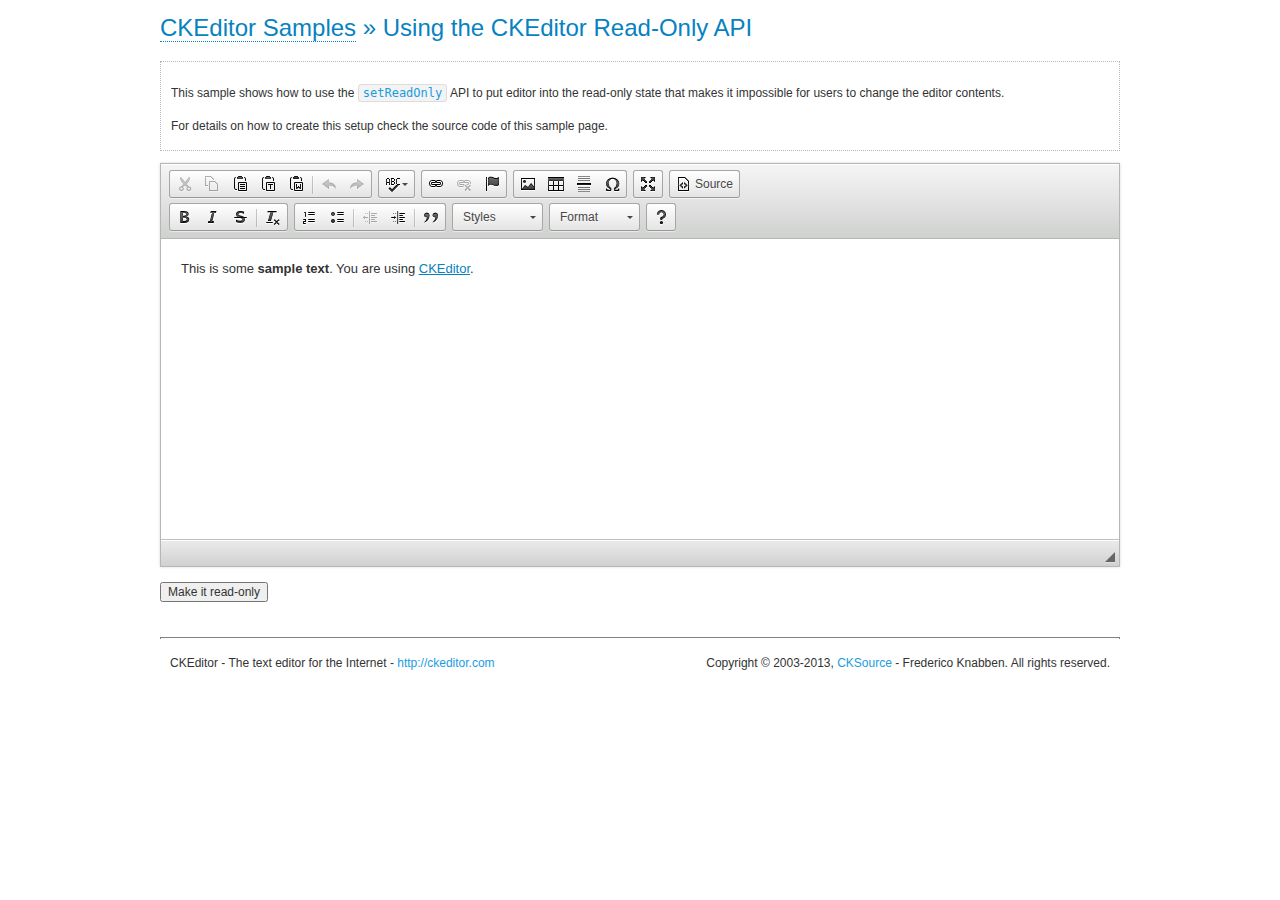
<file: js/ckeditor/samples/readonly.html>
<!DOCTYPE html>
<!--
Copyright (c) 2003-2013, CKSource - Frederico Knabben. All rights reserved.
For licensing, see LICENSE.md or http://ckeditor.com/license
-->
<html>
<head>
	<title>Using the CKEditor Read-Only API &mdash; CKEditor Sample</title>
	<meta charset="utf-8">
	<script src="../ckeditor.js"></script>
	<link rel="stylesheet" href="sample.css">
	<script>

		var editor;

		// The instanceReady event is fired, when an instance of CKEditor has finished
		// its initialization.
		CKEDITOR.on( 'instanceReady', function( ev ) {
			editor = ev.editor;

			// Show this "on" button.
			document.getElementById( 'readOnlyOn' ).style.display = '';

			// Event fired when the readOnly property changes.
			editor.on( 'readOnly', function() {
				document.getElementById( 'readOnlyOn' ).style.display = this.readOnly ? 'none' : '';
				document.getElementById( 'readOnlyOff' ).style.display = this.readOnly ? '' : 'none';
			});
		});

		function toggleReadOnly( isReadOnly ) {
			// Change the read-only state of the editor.
			// http://docs.ckeditor.com/#!/api/CKEDITOR.editor-method-setReadOnly
			editor.setReadOnly( isReadOnly );
		}

	</script>
</head>
<body>
	<h1 class="samples">
		<a href="index.html">CKEditor Samples</a> &raquo; Using the CKEditor Read-Only API
	</h1>
	<div class="description">
		<p>
			This sample shows how to use the
			<code><a class="samples" href="http://docs.ckeditor.com/#!/api/CKEDITOR.editor-method-setReadOnly">setReadOnly</a></code>
			API to put editor into the read-only state that makes it impossible for users to change the editor contents.
		</p>
		<p>
			For details on how to create this setup check the source code of this sample page.
		</p>
	</div>
	<form action="sample_posteddata.php" method="post">
		<p>
			<textarea class="ckeditor" id="editor1" name="editor1" cols="100" rows="10">&lt;p&gt;This is some &lt;strong&gt;sample text&lt;/strong&gt;. You are using &lt;a href="http://ckeditor.com/"&gt;CKEditor&lt;/a&gt;.&lt;/p&gt;</textarea>
		</p>
		<p>
			<input id="readOnlyOn" onclick="toggleReadOnly();" type="button" value="Make it read-only" style="display:none">
			<input id="readOnlyOff" onclick="toggleReadOnly( false );" type="button" value="Make it editable again" style="display:none">
		</p>
	</form>
	<div id="footer">
		<hr>
		<p>
			CKEditor - The text editor for the Internet - <a class="samples" href="http://ckeditor.com/">http://ckeditor.com</a>
		</p>
		<p id="copy">
			Copyright &copy; 2003-2013, <a class="samples" href="http://cksource.com/">CKSource</a> - Frederico
			Knabben. All rights reserved.
		</p>
	</div>
</body>
</html>
</file>
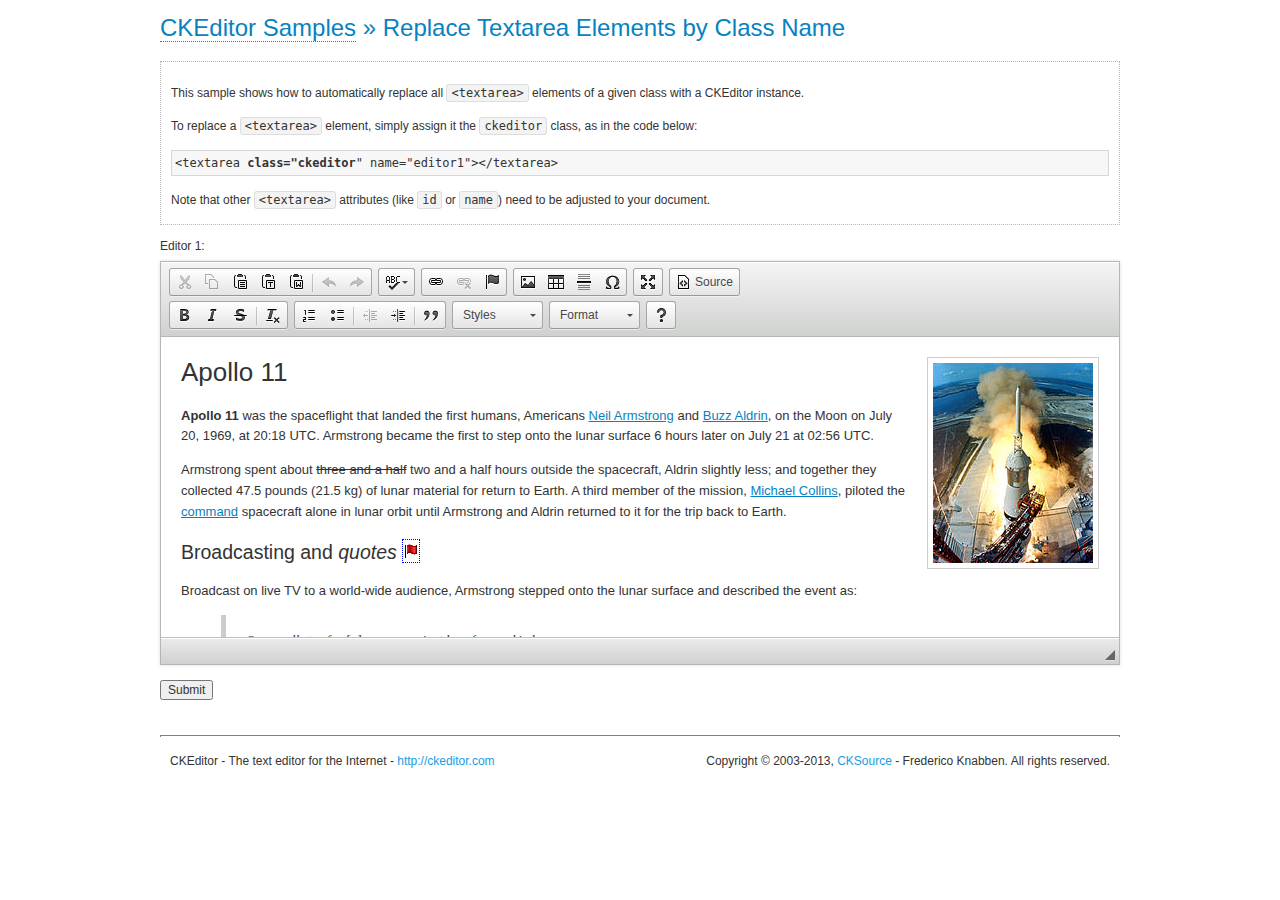
<file: js/ckeditor/samples/replacebyclass.html>
<!DOCTYPE html>
<!--
Copyright (c) 2003-2013, CKSource - Frederico Knabben. All rights reserved.
For licensing, see LICENSE.md or http://ckeditor.com/license
-->
<html>
<head>
	<title>Replace Textareas by Class Name &mdash; CKEditor Sample</title>
	<meta charset="utf-8">
	<script src="../ckeditor.js"></script>
	<link rel="stylesheet" href="sample.css">
</head>
<body>
	<h1 class="samples">
		<a href="index.html">CKEditor Samples</a> &raquo; Replace Textarea Elements by Class Name
	</h1>
	<div class="description">
		<p>
			This sample shows how to automatically replace all <code>&lt;textarea&gt;</code> elements
			of a given class with a CKEditor instance.
		</p>
		<p>
			To replace a <code>&lt;textarea&gt;</code> element, simply assign it the <code>ckeditor</code>
			class, as in the code below:
		</p>
<pre class="samples">
&lt;textarea <strong>class="ckeditor</strong>" name="editor1"&gt;&lt;/textarea&gt;
</pre>
		<p>
			Note that other <code>&lt;textarea&gt;</code> attributes (like <code>id</code> or <code>name</code>) need to be adjusted to your document.
		</p>
	</div>
	<form action="sample_posteddata.php" method="post">
		<p>
			<label for="editor1">
				Editor 1:
			</label>
			<textarea class="ckeditor" cols="80" id="editor1" name="editor1" rows="10">
				&lt;h1&gt;&lt;img alt=&quot;Saturn V carrying Apollo 11&quot; class=&quot;right&quot; src=&quot;assets/sample.jpg&quot;/&gt; Apollo 11&lt;/h1&gt; &lt;p&gt;&lt;b&gt;Apollo 11&lt;/b&gt; was the spaceflight that landed the first humans, Americans &lt;a href=&quot;http://en.wikipedia.org/wiki/Neil_Armstrong&quot; title=&quot;Neil Armstrong&quot;&gt;Neil Armstrong&lt;/a&gt; and &lt;a href=&quot;http://en.wikipedia.org/wiki/Buzz_Aldrin&quot; title=&quot;Buzz Aldrin&quot;&gt;Buzz Aldrin&lt;/a&gt;, on the Moon on July 20, 1969, at 20:18 UTC. Armstrong became the first to step onto the lunar surface 6 hours later on July 21 at 02:56 UTC.&lt;/p&gt; &lt;p&gt;Armstrong spent about &lt;s&gt;three and a half&lt;/s&gt; two and a half hours outside the spacecraft, Aldrin slightly less; and together they collected 47.5 pounds (21.5&amp;nbsp;kg) of lunar material for return to Earth. A third member of the mission, &lt;a href=&quot;http://en.wikipedia.org/wiki/Michael_Collins_(astronaut)&quot; title=&quot;Michael Collins (astronaut)&quot;&gt;Michael Collins&lt;/a&gt;, piloted the &lt;a href=&quot;http://en.wikipedia.org/wiki/Apollo_Command/Service_Module&quot; title=&quot;Apollo Command/Service Module&quot;&gt;command&lt;/a&gt; spacecraft alone in lunar orbit until Armstrong and Aldrin returned to it for the trip back to Earth.&lt;/p&gt; &lt;h2&gt;Broadcasting and &lt;em&gt;quotes&lt;/em&gt; &lt;a id=&quot;quotes&quot; name=&quot;quotes&quot;&gt;&lt;/a&gt;&lt;/h2&gt; &lt;p&gt;Broadcast on live TV to a world-wide audience, Armstrong stepped onto the lunar surface and described the event as:&lt;/p&gt; &lt;blockquote&gt;&lt;p&gt;One small step for [a] man, one giant leap for mankind.&lt;/p&gt;&lt;/blockquote&gt; &lt;p&gt;Apollo 11 effectively ended the &lt;a href=&quot;http://en.wikipedia.org/wiki/Space_Race&quot; title=&quot;Space Race&quot;&gt;Space Race&lt;/a&gt; and fulfilled a national goal proposed in 1961 by the late U.S. President &lt;a href=&quot;http://en.wikipedia.org/wiki/John_F._Kennedy&quot; title=&quot;John F. Kennedy&quot;&gt;John F. Kennedy&lt;/a&gt; in a speech before the United States Congress:&lt;/p&gt; &lt;blockquote&gt;&lt;p&gt;[...] before this decade is out, of landing a man on the Moon and returning him safely to the Earth.&lt;/p&gt;&lt;/blockquote&gt; &lt;h2&gt;Technical details &lt;a id=&quot;tech-details&quot; name=&quot;tech-details&quot;&gt;&lt;/a&gt;&lt;/h2&gt; &lt;table align=&quot;right&quot; border=&quot;1&quot; bordercolor=&quot;#ccc&quot; cellpadding=&quot;5&quot; cellspacing=&quot;0&quot; style=&quot;border-collapse:collapse;margin:10px 0 10px 15px;&quot;&gt; &lt;caption&gt;&lt;strong&gt;Mission crew&lt;/strong&gt;&lt;/caption&gt; &lt;thead&gt; &lt;tr&gt; &lt;th scope=&quot;col&quot;&gt;Position&lt;/th&gt; &lt;th scope=&quot;col&quot;&gt;Astronaut&lt;/th&gt; &lt;/tr&gt; &lt;/thead&gt; &lt;tbody&gt; &lt;tr&gt; &lt;td&gt;Commander&lt;/td&gt; &lt;td&gt;Neil A. Armstrong&lt;/td&gt; &lt;/tr&gt; &lt;tr&gt; &lt;td&gt;Command Module Pilot&lt;/td&gt; &lt;td&gt;Michael Collins&lt;/td&gt; &lt;/tr&gt; &lt;tr&gt; &lt;td&gt;Lunar Module Pilot&lt;/td&gt; &lt;td&gt;Edwin &amp;quot;Buzz&amp;quot; E. Aldrin, Jr.&lt;/td&gt; &lt;/tr&gt; &lt;/tbody&gt; &lt;/table&gt; &lt;p&gt;Launched by a &lt;strong&gt;Saturn V&lt;/strong&gt; rocket from &lt;a href=&quot;http://en.wikipedia.org/wiki/Kennedy_Space_Center&quot; title=&quot;Kennedy Space Center&quot;&gt;Kennedy Space Center&lt;/a&gt; in Merritt Island, Florida on July 16, Apollo 11 was the fifth manned mission of &lt;a href=&quot;http://en.wikipedia.org/wiki/NASA&quot; title=&quot;NASA&quot;&gt;NASA&lt;/a&gt;&amp;#39;s Apollo program. The Apollo spacecraft had three parts:&lt;/p&gt; &lt;ol&gt; &lt;li&gt;&lt;strong&gt;Command Module&lt;/strong&gt; with a cabin for the three astronauts which was the only part which landed back on Earth&lt;/li&gt; &lt;li&gt;&lt;strong&gt;Service Module&lt;/strong&gt; which supported the Command Module with propulsion, electrical power, oxygen and water&lt;/li&gt; &lt;li&gt;&lt;strong&gt;Lunar Module&lt;/strong&gt; for landing on the Moon.&lt;/li&gt; &lt;/ol&gt; &lt;p&gt;After being sent to the Moon by the Saturn V&amp;#39;s upper stage, the astronauts separated the spacecraft from it and travelled for three days until they entered into lunar orbit. Armstrong and Aldrin then moved into the Lunar Module and landed in the &lt;a href=&quot;http://en.wikipedia.org/wiki/Mare_Tranquillitatis&quot; title=&quot;Mare Tranquillitatis&quot;&gt;Sea of Tranquility&lt;/a&gt;. They stayed a total of about 21 and a half hours on the lunar surface. After lifting off in the upper part of the Lunar Module and rejoining Collins in the Command Module, they returned to Earth and landed in the &lt;a href=&quot;http://en.wikipedia.org/wiki/Pacific_Ocean&quot; title=&quot;Pacific Ocean&quot;&gt;Pacific Ocean&lt;/a&gt; on July 24.&lt;/p&gt; &lt;hr/&gt; &lt;p style=&quot;text-align: right;&quot;&gt;&lt;small&gt;Source: &lt;a href=&quot;http://en.wikipedia.org/wiki/Apollo_11&quot;&gt;Wikipedia.org&lt;/a&gt;&lt;/small&gt;&lt;/p&gt;
			</textarea>
		</p>
		<p>
			<input type="submit" value="Submit">
		</p>
	</form>
	<div id="footer">
		<hr>
		<p>
			CKEditor - The text editor for the Internet - <a class="samples" href="http://ckeditor.com/">http://ckeditor.com</a>
		</p>
		<p id="copy">
			Copyright &copy; 2003-2013, <a class="samples" href="http://cksource.com/">CKSource</a> - Frederico
			Knabben. All rights reserved.
		</p>
	</div>
</body>
</html>
</file>
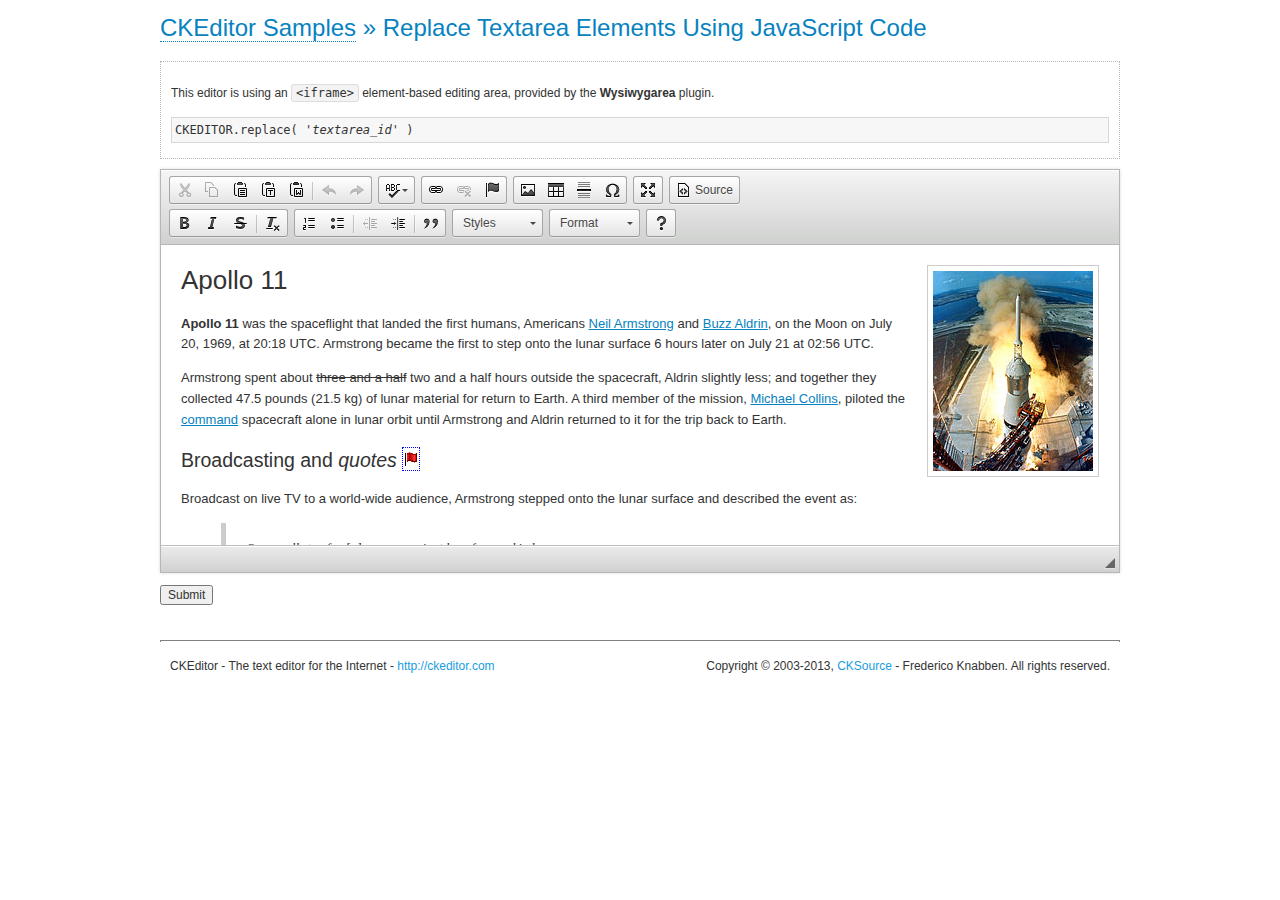
<file: js/ckeditor/samples/replacebycode.html>
<!DOCTYPE html>
<!--
Copyright (c) 2003-2013, CKSource - Frederico Knabben. All rights reserved.
For licensing, see LICENSE.md or http://ckeditor.com/license
-->
<html>
<head>
	<title>Replace Textarea by Code &mdash; CKEditor Sample</title>
	<meta charset="utf-8">
	<script src="../ckeditor.js"></script>
	<link href="sample.css" rel="stylesheet">
</head>
<body>
	<h1 class="samples">
		<a href="index.html">CKEditor Samples</a> &raquo; Replace Textarea Elements Using JavaScript Code
	</h1>
	<form action="sample_posteddata.php" method="post">
		<div class="description">
			<p>
				This editor is using an <code>&lt;iframe&gt;</code> element-based editing area, provided by the <strong>Wysiwygarea</strong> plugin.
			</p>
<pre class="samples">
CKEDITOR.replace( '<em>textarea_id</em>' )
</pre>
		</div>
		<textarea cols="80" id="editor1" name="editor1" rows="10">
			&lt;h1&gt;&lt;img alt=&quot;Saturn V carrying Apollo 11&quot; class=&quot;right&quot; src=&quot;assets/sample.jpg&quot;/&gt; Apollo 11&lt;/h1&gt; &lt;p&gt;&lt;b&gt;Apollo 11&lt;/b&gt; was the spaceflight that landed the first humans, Americans &lt;a href=&quot;http://en.wikipedia.org/wiki/Neil_Armstrong&quot; title=&quot;Neil Armstrong&quot;&gt;Neil Armstrong&lt;/a&gt; and &lt;a href=&quot;http://en.wikipedia.org/wiki/Buzz_Aldrin&quot; title=&quot;Buzz Aldrin&quot;&gt;Buzz Aldrin&lt;/a&gt;, on the Moon on July 20, 1969, at 20:18 UTC. Armstrong became the first to step onto the lunar surface 6 hours later on July 21 at 02:56 UTC.&lt;/p&gt; &lt;p&gt;Armstrong spent about &lt;s&gt;three and a half&lt;/s&gt; two and a half hours outside the spacecraft, Aldrin slightly less; and together they collected 47.5 pounds (21.5&amp;nbsp;kg) of lunar material for return to Earth. A third member of the mission, &lt;a href=&quot;http://en.wikipedia.org/wiki/Michael_Collins_(astronaut)&quot; title=&quot;Michael Collins (astronaut)&quot;&gt;Michael Collins&lt;/a&gt;, piloted the &lt;a href=&quot;http://en.wikipedia.org/wiki/Apollo_Command/Service_Module&quot; title=&quot;Apollo Command/Service Module&quot;&gt;command&lt;/a&gt; spacecraft alone in lunar orbit until Armstrong and Aldrin returned to it for the trip back to Earth.&lt;/p&gt; &lt;h2&gt;Broadcasting and &lt;em&gt;quotes&lt;/em&gt; &lt;a id=&quot;quotes&quot; name=&quot;quotes&quot;&gt;&lt;/a&gt;&lt;/h2&gt; &lt;p&gt;Broadcast on live TV to a world-wide audience, Armstrong stepped onto the lunar surface and described the event as:&lt;/p&gt; &lt;blockquote&gt;&lt;p&gt;One small step for [a] man, one giant leap for mankind.&lt;/p&gt;&lt;/blockquote&gt; &lt;p&gt;Apollo 11 effectively ended the &lt;a href=&quot;http://en.wikipedia.org/wiki/Space_Race&quot; title=&quot;Space Race&quot;&gt;Space Race&lt;/a&gt; and fulfilled a national goal proposed in 1961 by the late U.S. President &lt;a href=&quot;http://en.wikipedia.org/wiki/John_F._Kennedy&quot; title=&quot;John F. Kennedy&quot;&gt;John F. Kennedy&lt;/a&gt; in a speech before the United States Congress:&lt;/p&gt; &lt;blockquote&gt;&lt;p&gt;[...] before this decade is out, of landing a man on the Moon and returning him safely to the Earth.&lt;/p&gt;&lt;/blockquote&gt; &lt;h2&gt;Technical details &lt;a id=&quot;tech-details&quot; name=&quot;tech-details&quot;&gt;&lt;/a&gt;&lt;/h2&gt; &lt;table align=&quot;right&quot; border=&quot;1&quot; bordercolor=&quot;#ccc&quot; cellpadding=&quot;5&quot; cellspacing=&quot;0&quot; style=&quot;border-collapse:collapse;margin:10px 0 10px 15px;&quot;&gt; &lt;caption&gt;&lt;strong&gt;Mission crew&lt;/strong&gt;&lt;/caption&gt; &lt;thead&gt; &lt;tr&gt; &lt;th scope=&quot;col&quot;&gt;Position&lt;/th&gt; &lt;th scope=&quot;col&quot;&gt;Astronaut&lt;/th&gt; &lt;/tr&gt; &lt;/thead&gt; &lt;tbody&gt; &lt;tr&gt; &lt;td&gt;Commander&lt;/td&gt; &lt;td&gt;Neil A. Armstrong&lt;/td&gt; &lt;/tr&gt; &lt;tr&gt; &lt;td&gt;Command Module Pilot&lt;/td&gt; &lt;td&gt;Michael Collins&lt;/td&gt; &lt;/tr&gt; &lt;tr&gt; &lt;td&gt;Lunar Module Pilot&lt;/td&gt; &lt;td&gt;Edwin &amp;quot;Buzz&amp;quot; E. Aldrin, Jr.&lt;/td&gt; &lt;/tr&gt; &lt;/tbody&gt; &lt;/table&gt; &lt;p&gt;Launched by a &lt;strong&gt;Saturn V&lt;/strong&gt; rocket from &lt;a href=&quot;http://en.wikipedia.org/wiki/Kennedy_Space_Center&quot; title=&quot;Kennedy Space Center&quot;&gt;Kennedy Space Center&lt;/a&gt; in Merritt Island, Florida on July 16, Apollo 11 was the fifth manned mission of &lt;a href=&quot;http://en.wikipedia.org/wiki/NASA&quot; title=&quot;NASA&quot;&gt;NASA&lt;/a&gt;&amp;#39;s Apollo program. The Apollo spacecraft had three parts:&lt;/p&gt; &lt;ol&gt; &lt;li&gt;&lt;strong&gt;Command Module&lt;/strong&gt; with a cabin for the three astronauts which was the only part which landed back on Earth&lt;/li&gt; &lt;li&gt;&lt;strong&gt;Service Module&lt;/strong&gt; which supported the Command Module with propulsion, electrical power, oxygen and water&lt;/li&gt; &lt;li&gt;&lt;strong&gt;Lunar Module&lt;/strong&gt; for landing on the Moon.&lt;/li&gt; &lt;/ol&gt; &lt;p&gt;After being sent to the Moon by the Saturn V&amp;#39;s upper stage, the astronauts separated the spacecraft from it and travelled for three days until they entered into lunar orbit. Armstrong and Aldrin then moved into the Lunar Module and landed in the &lt;a href=&quot;http://en.wikipedia.org/wiki/Mare_Tranquillitatis&quot; title=&quot;Mare Tranquillitatis&quot;&gt;Sea of Tranquility&lt;/a&gt;. They stayed a total of about 21 and a half hours on the lunar surface. After lifting off in the upper part of the Lunar Module and rejoining Collins in the Command Module, they returned to Earth and landed in the &lt;a href=&quot;http://en.wikipedia.org/wiki/Pacific_Ocean&quot; title=&quot;Pacific Ocean&quot;&gt;Pacific Ocean&lt;/a&gt; on July 24.&lt;/p&gt; &lt;hr/&gt; &lt;p style=&quot;text-align: right;&quot;&gt;&lt;small&gt;Source: &lt;a href=&quot;http://en.wikipedia.org/wiki/Apollo_11&quot;&gt;Wikipedia.org&lt;/a&gt;&lt;/small&gt;&lt;/p&gt;
		</textarea>
		<script>

			// This call can be placed at any point after the
			// <textarea>, or inside a <head><script> in a
			// window.onload event handler.

			// Replace the <textarea id="editor"> with an CKEditor
			// instance, using default configurations.

			CKEDITOR.replace( 'editor1' );

		</script>
		<p>
			<input type="submit" value="Submit">
		</p>
	</form>
	<div id="footer">
		<hr>
		<p>
			CKEditor - The text editor for the Internet - <a class="samples" href="http://ckeditor.com/">http://ckeditor.com</a>
		</p>
		<p id="copy">
			Copyright &copy; 2003-2013, <a class="samples" href="http://cksource.com/">CKSource</a> - Frederico
			Knabben. All rights reserved.
		</p>
	</div>
</body>
</html>
</file>
<file: js/ckeditor/samples/sample.css>
/*
Copyright (c) 2003-2013, CKSource - Frederico Knabben. All rights reserved.
For licensing, see LICENSE.md or http://ckeditor.com/license
*/

html, body, h1, h2, h3, h4, h5, h6, div, span, blockquote, p, address, form, fieldset, img, ul, ol, dl, dt, dd, li, hr, table, td, th, strong, em, sup, sub, dfn, ins, del, q, cite, var, samp, code, kbd, tt, pre
{
	line-height: 1.5em;
}

body
{
	padding: 10px 30px;
}

input, textarea, select, option, optgroup, button, td, th
{
	font-size: 100%;
}

pre, code, kbd, samp, tt
{
	font-family: monospace,monospace;
	font-size: 1em;
}

body {
    width: 960px;
    margin: 0 auto;
}

code
{
	background: #f3f3f3;
	border: 1px solid #ddd;
	padding: 1px 4px;

	-moz-border-radius: 3px;
	-webkit-border-radius: 3px;
	border-radius: 3px;
}

abbr
{
	border-bottom: 1px dotted #555;
	cursor: pointer;
}

.new, .beta
{
	text-transform: uppercase;
	font-size: 10px;
	font-weight: bold;
	padding: 1px 4px;
	margin: 0 0 0 5px;
	color: #fff;
	float: right;

	-moz-border-radius: 3px;
	-webkit-border-radius: 3px;
	border-radius: 3px;
}

.new
{
	background: #FF7E00;
	border: 1px solid #DA8028;
	text-shadow: 0 1px 0 #C97626;

	-moz-box-shadow: 0 2px 3px 0 #FFA54E inset;
	-webkit-box-shadow: 0 2px 3px 0 #FFA54E inset;
	box-shadow: 0 2px 3px 0 #FFA54E inset;
}

.beta
{
	background: #18C0DF;
	border: 1px solid #19AAD8;
	text-shadow: 0 1px 0 #048CAD;
	font-style: italic;

	-moz-box-shadow: 0 2px 3px 0 #50D4FD inset;
	-webkit-box-shadow: 0 2px 3px 0 #50D4FD inset;
	box-shadow: 0 2px 3px 0 #50D4FD inset;
}

h1.samples
{
	color: #0782C1;
	font-size: 200%;
	font-weight: normal;
	margin: 0;
	padding: 0;
}

h1.samples a
{
	color: #0782C1;
	text-decoration: none;
	border-bottom: 1px dotted #0782C1;
}

.samples a:hover
{
	border-bottom: 1px dotted #0782C1;
}

h2.samples
{
	color: #000000;
	font-size: 130%;
	margin: 15px 0 0 0;
	padding: 0;
}

p, blockquote, address, form, pre, dl, h1.samples, h2.samples
{
	margin-bottom: 15px;
}

ul.samples
{
	margin-bottom: 15px;
}

.clear
{
	clear: both;
}

fieldset
{
	margin: 0;
	padding: 10px;
}

body, input, textarea
{
	color: #333333;
	font-family: Arial, Helvetica, sans-serif;
}

body
{
	font-size: 75%;
}

a.samples
{
	color: #189DE1;
	text-decoration: none;
}

form
{
	margin: 0;
	padding: 0;
}

pre.samples
{
	background-color: #F7F7F7;
	border: 1px solid #D7D7D7;
	overflow: auto;
	padding: 0.25em;
	white-space: pre-wrap; /* CSS 2.1 */
	word-wrap: break-word; /* IE7 */
	-moz-tab-size: 4;
	-o-tab-size: 4;
	-webkit-tab-size: 4;
	tab-size: 4;
}

#footer
{
	clear: both;
	padding-top: 10px;
}

#footer hr
{
	margin: 10px 0 15px 0;
	height: 1px;
	border: solid 1px gray;
	border-bottom: none;
}

#footer p
{
	margin: 0 10px 10px 10px;
	float: left;
}

#footer #copy
{
	float: right;
}

#outputSample
{
	width: 100%;
	table-layout: fixed;
}

#outputSample thead th
{
	color: #dddddd;
	background-color: #999999;
	padding: 4px;
	white-space: nowrap;
}

#outputSample tbody th
{
	vertical-align: top;
	text-align: left;
}

#outputSample pre
{
	margin: 0;
	padding: 0;
}

.description
{
	border: 1px dotted #B7B7B7;
	margin-bottom: 10px;
	padding: 10px 10px 0;
	overflow: hidden;
}

label
{
	display: block;
	margin-bottom: 6px;
}

/**
 *	CKEditor editables are automatically set with the "cke_editable" class
 *	plus cke_editable_(inline|themed) depending on the editor type.
 */

/* Style a bit the inline editables. */
.cke_editable.cke_editable_inline
{
	cursor: pointer;
}

/* Once an editable element gets focused, the "cke_focus" class is
   added to it, so we can style it differently. */
.cke_editable.cke_editable_inline.cke_focus
{
	box-shadow: inset 0px 0px 20px 3px #ddd, inset 0 0 1px #000;
	outline: none;
	background: #eee;
	cursor: text;
}

/* Avoid pre-formatted overflows inline editable. */
.cke_editable_inline pre
{
	white-space: pre-wrap;
	word-wrap: break-word;
}

/**
 *	Samples index styles.
 */

.twoColumns,
.twoColumnsLeft,
.twoColumnsRight
{
	overflow: hidden;
}

.twoColumnsLeft,
.twoColumnsRight
{
	width: 45%;
}

.twoColumnsLeft
{
	float: left;
}

.twoColumnsRight
{
	float: right;
}

dl.samples
{
	padding: 0 0 0 40px;
}
dl.samples > dt
{
	display: list-item;
	list-style-type: disc;
	list-style-position: outside;
	margin: 0 0 3px;
}
dl.samples > dd
{
	margin: 0 0 3px;
}
.warning
{
    color: #ff0000;
	background-color: #FFCCBA;
    border: 2px dotted #ff0000;
	padding: 15px 10px;
	margin: 10px 0;
}

/* Used on inline samples */

blockquote
{
	font-style: italic;
	font-family: Georgia, Times, "Times New Roman", serif;
	padding: 2px 0;
	border-style: solid;
	border-color: #ccc;
	border-width: 0;
}

.cke_contents_ltr blockquote
{
	padding-left: 20px;
	padding-right: 8px;
	border-left-width: 5px;
}

.cke_contents_rtl blockquote
{
	padding-left: 8px;
	padding-right: 20px;
	border-right-width: 5px;
}

img.right {
    border: 1px solid #ccc;
    float: right;
    margin-left: 15px;
    padding: 5px;
}

img.left {
    border: 1px solid #ccc;
    float: left;
    margin-right: 15px;
    padding: 5px;
}
</file>
